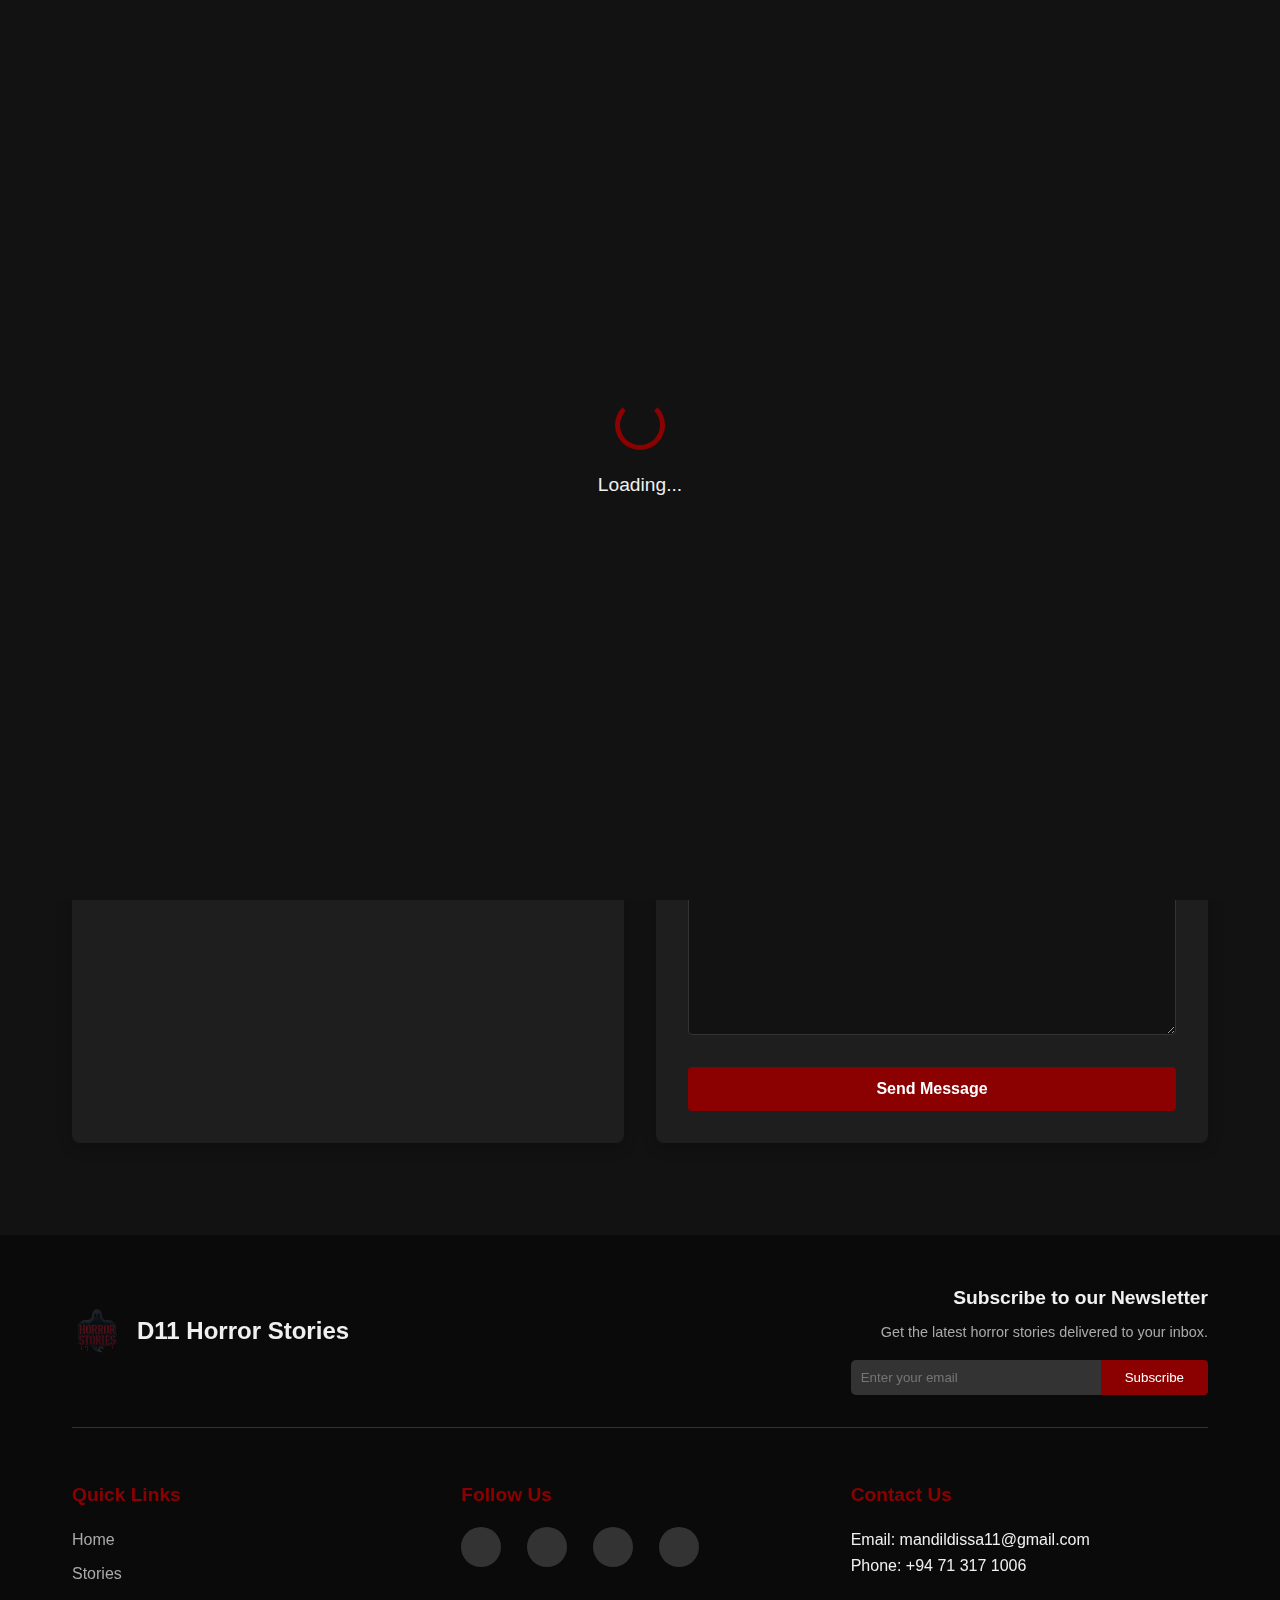
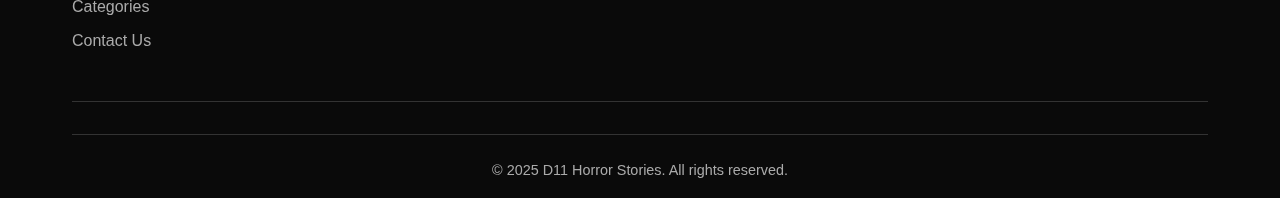
<file: contacts.html>
<!DOCTYPE html>
<html lang="si">
<head>
    <meta charset="UTF-8">
    <meta name="viewport" content="width=device-width, initial-scale=1.0">
    <title>Contact Us - Horror Stories</title>
    <link rel="stylesheet" href="https://cdnjs.cloudflare.com/ajax/libs/font-awesome/6.0.0-beta3/css/all.min.css">
    <link rel="stylesheet" href="style.css">
    <link rel="icon" type="image/png" href="favicon.png">
    <style>
        /* General Styles */
:root {
    --primary-color: #8b0000;
    --secondary-color: #5a0000;
    --text-color: #f0f0f0;
    --bg-color: #121212;
    --card-bg: #1e1e1e;
    --accent-color: #ff0000;
    --light-gray: #e0e0e0;
    --dark-gray: #333;
    --transition: all 0.3s ease;
}

* {
    margin: 0;
    padding: 0;
    box-sizing: border-box;
}

body {
    font-family: 'Segoe UI', Tahoma, Geneva, Verdana, sans-serif;
    background-color: var(--bg-color);
    color: var(--text-color);
    line-height: 1.6;
    overflow-x: hidden;
    position: relative;
}

/* Background Canvas */
#bg-canvas {
    position: fixed;
    top: 0;
    left: 0;
    width: 100%;
    height: 100%;
    z-index: -1;
    background-color: var(--bg-color);
}

/* Loader */
.loader {
    position: fixed;
    top: 0;
    left: 0;
    width: 100%;
    height: 100%;
    background-color: var(--bg-color);
    display: flex;
    flex-direction: column;
    justify-content: center;
    align-items: center;
    z-index: 9999;
}

.loader-spinner {
    width: 50px;
    height: 50px;
    border: 5px solid var(--primary-color);
    border-top-color: transparent;
    border-radius: 50%;
    animation: spin 1s linear infinite;
    margin-bottom: 20px;
}

.loader-text {
    font-size: 1.2rem;
    color: var(--text-color);
}

@keyframes spin {
    to {
        transform: rotate(360deg);
    }
}

/* Navigation */
.navbar {
    background-color: rgba(18, 18, 18, 0.9);
    padding: 1rem 0;
    position: fixed;
    width: 100%;
    top: 0;
    z-index: 1000;
    backdrop-filter: blur(10px);
    box-shadow: 0 2px 10px rgba(0, 0, 0, 0.3);
}

.navbar-container {
    display: flex;
    justify-content: space-between;
    align-items: center;
    max-width: 1200px;
    margin: 0 auto;
    padding: 0 2rem;
}

.logo {
    display: flex;
    align-items: center;
    font-size: 1.5rem;
    font-weight: bold;
    color: var(--text-color);
    text-decoration: none;
}

.logo-img {
    width: 40px;
    height: 40px;
    margin-right: 10px;
}

.nav-items {
    display: flex;
    list-style: none;
}

.nav-items li {
    margin-left: 1.5rem;
}

.nav-items a {
    color: var(--text-color);
    text-decoration: none;
    font-weight: 500;
    transition: var(--transition);
    position: relative;
}

.nav-items a:hover {
    color: var(--primary-color);
}

.nav-items a.active {
    color: var(--primary-color);
}

.nav-items a.active::after {
    content: '';
    position: absolute;
    bottom: -5px;
    left: 0;
    width: 100%;
    height: 2px;
    background-color: var(--primary-color);
}

.theme-toggle {
    background: none;
    border: none;
    color: var(--text-color);
    font-size: 1.2rem;
    cursor: pointer;
    transition: var(--transition);
}

.theme-toggle:hover {
    color: var(--primary-color);
    transform: rotate(30deg);
}

.mobile-menu-btn {
    display: none;
    background: none;
    border: none;
    color: var(--text-color);
    font-size: 1.5rem;
    cursor: pointer;
}

/* Mobile Menu */
.mobile-menu {
    position: fixed;
    top: 0;
    right: -100%;
    width: 80%;
    max-width: 300px;
    height: 100vh;
    background-color: var(--card-bg);
    z-index: 1100;
    transition: var(--transition);
    overflow-y: auto;
}

.mobile-menu.active {
    right: 0;
}

.mobile-menu-header {
    display: flex;
    justify-content: space-between;
    align-items: center;
    padding: 1.5rem;
    border-bottom: 1px solid var(--dark-gray);
}

.mobile-menu-close {
    background: none;
    border: none;
    color: var(--text-color);
    font-size: 1.5rem;
    cursor: pointer;
}

.mobile-nav-items {
    list-style: none;
    padding: 1.5rem;
}

.mobile-nav-items li {
    margin-bottom: 1rem;
}

.mobile-nav-items a {
    color: var(--text-color);
    text-decoration: none;
    font-size: 1.1rem;
    display: block;
    padding: 0.5rem 0;
    transition: var(--transition);
}

.mobile-nav-items a:hover,
.mobile-nav-items a.active {
    color: var(--primary-color);
}

.mobile-theme-toggle {
    display: flex;
    align-items: center;
    justify-content: space-between;
    padding: 1rem 1.5rem;
    border-top: 1px solid var(--dark-gray);
    cursor: pointer;
}

.mobile-theme-toggle span {
    font-size: 1.1rem;
}

.mobile-theme-toggle i {
    font-size: 1.2rem;
}

/* Main Content */
.main-content {
    margin-top: 80px;
    padding: 2rem 0;
}

/* Contact Hero */
.contact-hero {
    background: linear-gradient(rgba(0, 0, 0, 0.7), rgba(0, 0, 0, 0.7)), url('https://images.unsplash.com/photo-1518709268805-4e9042af9f23?ixlib=rb-1.2.1&auto=format&fit=crop&w=1350&q=80') no-repeat center center/cover;
    height: 300px;
    display: flex;
    align-items: center;
    justify-content: center;
    text-align: center;
    color: white;
    margin-bottom: 2rem;
}

.contact-hero-content h1 {
    font-size: 3rem;
    margin-bottom: 1rem;
    text-shadow: 2px 2px 4px rgba(0, 0, 0, 0.5);
}

.contact-hero-content p {
    font-size: 1.2rem;
    max-width: 600px;
    margin: 0 auto;
}

/* Contact Container */
.contact-container {
    max-width: 1200px;
    margin: 0 auto;
    padding: 0 2rem;
}

.contact-grid {
    display: grid;
    grid-template-columns: repeat(auto-fit, minmax(300px, 1fr));
    gap: 2rem;
}

.contact-info {
    background-color: var(--card-bg);
    padding: 2rem;
    border-radius: 8px;
    box-shadow: 0 5px 15px rgba(0, 0, 0, 0.2);
}

.contact-info h2 {
    font-size: 2rem;
    margin-bottom: 1.5rem;
    color: var(--primary-color);
}

.contact-info p {
    margin-bottom: 2rem;
}

.contact-method {
    display: flex;
    align-items: flex-start;
    margin-bottom: 1.5rem;
}

.contact-method i {
    font-size: 1.5rem;
    color: var(--primary-color);
    margin-right: 1rem;
    margin-top: 0.3rem;
}

.contact-method h3 {
    font-size: 1.2rem;
    margin-bottom: 0.5rem;
}

.contact-method p {
    margin-bottom: 0;
}

/* Contact Form */
.contact-form {
    background-color: var(--card-bg);
    padding: 2rem;
    border-radius: 8px;
    box-shadow: 0 5px 15px rgba(0, 0, 0, 0.2);
}

.contact-form h2 {
    font-size: 2rem;
    margin-bottom: 1.5rem;
    color: var(--primary-color);
}

.form-group {
    margin-bottom: 1.5rem;
}

.form-group label {
    display: block;
    margin-bottom: 0.5rem;
    font-weight: 500;
}

.form-group input,
.form-group textarea {
    width: 100%;
    padding: 0.8rem;
    border: 1px solid var(--dark-gray);
    border-radius: 4px;
    background-color: var(--bg-color);
    color: var(--text-color);
    font-family: inherit;
    transition: var(--transition);
}

.form-group input:focus,
.form-group textarea:focus {
    outline: none;
    border-color: var(--primary-color);
    box-shadow: 0 0 0 2px rgba(139, 0, 0, 0.3);
}

.form-group textarea {
    resize: vertical;
    min-height: 150px;
}

.submit-btn {
    background-color: var(--primary-color);
    color: white;
    border: none;
    padding: 0.8rem 1.5rem;
    font-size: 1rem;
    font-weight: 600;
    border-radius: 4px;
    cursor: pointer;
    transition: var(--transition);
    width: 100%;
}

.submit-btn:hover {
    background-color: var(--secondary-color);
    transform: translateY(-2px);
}

/* Footer */
footer {
    background-color: #0a0a0a;
    color: var(--text-color);
    padding: 3rem 0 1rem;
}

.new-footer-container {
    max-width: 1200px;
    margin: 0 auto;
    padding: 0 2rem;
}

.new-footer-top {
    display: flex;
    flex-wrap: wrap;
    justify-content: space-between;
    align-items: center;
    margin-bottom: 2rem;
    padding-bottom: 2rem;
    border-bottom: 1px solid var(--dark-gray);
}

.new-footer-logo {
    display: flex;
    align-items: center;
    margin-bottom: 1rem;
}

.new-footer-logo img {
    width: 50px;
    height: 50px;
    margin-right: 15px;
}

.new-footer-logo h2 {
    font-size: 1.5rem;
}

.new-footer-newsletter {
    max-width: 400px;
}

.new-footer-newsletter h3 {
    margin-bottom: 0.5rem;
    font-size: 1.2rem;
}

.new-footer-newsletter p {
    margin-bottom: 1rem;
    color: #aaa;
}

.new-subscribe-form {
    display: flex;
}

.new-subscribe-form input {
    flex: 1;
    padding: 0.8rem;
    border: 1px solid var(--dark-gray);
    border-radius: 4px 0 0 4px;
    background-color: var(--bg-color);
    color: var(--text-color);
}

.new-subscribe-form button {
    background-color: var(--primary-color);
    color: white;
    border: none;
    padding: 0 1.5rem;
    border-radius: 0 4px 4px 0;
    cursor: pointer;
    transition: var(--transition);
}

.new-subscribe-form button:hover {
    background-color: var(--secondary-color);
}

.new-footer-columns {
    display: grid;
    grid-template-columns: repeat(auto-fit, minmax(200px, 1fr));
    gap: 2rem;
    margin-bottom: 2rem;
}

.new-footer-column h3 {
    font-size: 1.2rem;
    margin-bottom: 1rem;
    color: var(--primary-color);
}

.new-footer-links {
    list-style: none;
}

.new-footer-links li {
    margin-bottom: 0.5rem;
}

.new-footer-links a {
    color: #aaa;
    text-decoration: none;
    transition: var(--transition);
}

.new-footer-links a:hover {
    color: var(--primary-color);
}

.new-social-links {
    display: flex;
    gap: 1rem;
}

.new-social-link {
    display: flex;
    align-items: center;
    justify-content: center;
    width: 40px;
    height: 40px;
    background-color: var(--dark-gray);
    color: var(--text-color);
    border-radius: 50%;
    transition: var(--transition);
}

.new-social-link:hover {
    background-color: var(--primary-color);
    transform: translateY(-3px);
}

.new-footer-bottom {
    text-align: center;
    padding-top: 1.5rem;
    border-top: 1px solid var(--dark-gray);
}

.new-copyright {
    color: #aaa;
    font-size: 0.9rem;
}

/* FAB (Floating Action Button) */
.fab {
    position: fixed;
    bottom: 2rem;
    right: 2rem;
    width: 50px;
    height: 50px;
    background-color: var(--primary-color);
    color: white;
    border: none;
    border-radius: 50%;
    display: flex;
    align-items: center;
    justify-content: center;
    font-size: 1.2rem;
    cursor: pointer;
    box-shadow: 0 4px 10px rgba(0, 0, 0, 0.3);
    transition: var(--transition);
    z-index: 100;
    opacity: 0;
    visibility: hidden;
}

.fab.active {
    opacity: 1;
    visibility: visible;
}

.fab:hover {
    background-color: var(--secondary-color);
    transform: translateY(-3px);
}

/* Responsive Styles */
@media (max-width: 768px) {
    .navbar-container {
        padding: 0 1rem;
    }

    .nav-items {
        display: none;
    }

    .mobile-menu-btn {
        display: block;
    }

    .contact-hero-content h1 {
        font-size: 2.5rem;
    }

    .contact-hero-content p {
        font-size: 1rem;
    }

    .new-footer-top {
        flex-direction: column;
        text-align: center;
    }

    .new-footer-logo {
        justify-content: center;
        margin-bottom: 1.5rem;
    }

    .new-subscribe-form {
        width: 100%;
    }
}

@media (max-width: 480px) {
    .contact-hero-content h1 {
        font-size: 2rem;
    }

    .contact-hero {
        height: 250px;
    }

    .main-content {
        margin-top: 70px;
    }
}
    </style>
</head>
<body>
    <canvas id="bg-canvas"></canvas>

    <div class="loader" id="loader">
        <div class="loader-spinner"></div>
        <div class="loader-text">Loading...</div>
    </div>

    <nav class="navbar" id="main-navbar">
        <div class="navbar-container">
            <a href="index.html" class="logo">
                <img src="favicon.png" alt="Horror Stories Logo" class="logo-img">
                Horror Stories
            </a>
            <button class="mobile-menu-btn" id="mobile-menu-btn-main">
                <i class="fas fa-bars"></i>
            </button>
            <ul class="nav-items">
                <li><a href="index.html">Home</a></li>
                <li><a href="stories.html">Stories</a></li>
                <li><a href="categories.html">Categories</a></li>
                <li><a href="latest.html">Latest</a></li>
                <li><a href="contact.html" class="active">Contact Us</a></li>
                <li>
                    <button class="theme-toggle" id="theme-toggle-main">
                        <i class="fas fa-moon"></i>
                    </button>
                </li>
            </ul>
        </div>
    </nav>

    <div class="mobile-menu" id="mobile-menu-main">
        <div class="mobile-menu-header">
            <a href="index.html" class="logo">
                <img src="favicon.png" alt="Horror Stories Logo" class="logo-img">
                Horror Stories
            </a>
            <button class="mobile-menu-close" id="mobile-menu-close-main">
                <i class="fas fa-times"></i>
            </button>
        </div>
        <ul class="mobile-nav-items">
            <li><a href="index.html">Home</a></li>
            <li><a href="stories.html">Stories</a></li>
            <li><a href="categories.html">Categories</a></li>
            <li><a href="latest.html">Latest</a></li>
            <li><a href="contact.html" class="active">Contact Us</a></li>
        </ul>
        <div class="mobile-theme-toggle" id="mobile-theme-toggle-main">
            <span>Dark Mode</span>
            <i class="fas fa-moon"></i>
        </div>
    </div>

    <div class="main-content">
        <section class="contact-hero">
            <div class="contact-hero-content">
                <h1>Contact Us</h1>
                <p>Have questions or feedback? We'd love to hear from you!</p>
            </div>
        </section>

        <div class="contact-container">
            <div class="contact-grid">
                <div class="contact-info">
                    <h2>Get In Touch</h2>
                    <p>Fill out the form or use the contact details below to reach us.</p>
                    
                    <div class="contact-method">
                        <i class="fas fa-envelope"></i>
                        <div>
                            <h3>Email</h3>
                            <p>mandildissa11@gmail.com</p>
                        </div>
                    </div>
                    
                    <div class="contact-method">
                        <i class="fas fa-phone"></i>
                        <div>
                            <h3>Phone</h3>
                            <p>+94 71 317 1006</p>
                        </div>
                    </div>
                    
                    <div class="contact-method">
                        <i class="fas fa-map-marker-alt"></i>
                        <div>
                            <h3>Location</h3>
                            <p>Colombo, Sri Lanka</p>
                        </div>
                    </div>
                </div>
                
                <div class="contact-form">
                    <h2>Send Us a Message</h2>
                    <form id="contactForm">
                        <div class="form-group">
                            <label for="name">Name</label>
                            <input type="text" id="name" name="name" required>
                        </div>
                        
                        <div class="form-group">
                            <label for="email">Email</label>
                            <input type="email" id="email" name="email" required>
                        </div>
                        
                        <div class="form-group">
                            <label for="subject">Subject</label>
                            <input type="text" id="subject" name="subject" required>
                        </div>
                        
                        <div class="form-group">
                            <label for="message">Message</label>
                            <textarea id="message" name="message" rows="5" required></textarea>
                        </div>
                        
                        <button type="submit" class="submit-btn">Send Message</button>
                    </form>
                </div>
            </div>
        </div>
    </div>

    <footer>
        <div class="new-footer-container">
            <div class="new-footer-top">
                <div class="new-footer-logo">
                    <img src="favicon.png" alt="Horror Stories Logo">
                    <h2>D11 Horror Stories</h2>
                </div>
                <div class="new-footer-newsletter">
                    <h3>Subscribe to our Newsletter</h3>
                    <p>Get the latest horror stories delivered to your inbox.</p>
                    <form class="new-subscribe-form">
                        <input type="email" placeholder="Enter your email">
                        <button type="submit">Subscribe</button>
                    </form>
                </div>
            </div>
            <div class="new-footer-columns">
                <div class="new-footer-column">
                    <h3>Quick Links</h3>
                    <ul class="new-footer-links">
                        <li><a href="index.html">Home</a></li>
                        <li><a href="stories.html">Stories</a></li>
                        <li><a href="categories.html">Categories</a></li>
                        <li><a href="contact.html">Contact Us</a></li>
                    </ul>
                </div>
                <div class="new-footer-column">
                    <h3>Follow Us</h3>
                    <div class="new-social-links">
                        <a href="https://www.facebook.com/yourpage" class="new-social-link" target="_blank"><i class="fab fa-facebook-f"></i></a>
                        <a href="https://twitter.com/yourpage" class="new-social-link" target="_blank"><i class="fab fa-twitter"></i></a>
                        <a href="https://www.instagram.com/yourpage" class="new-social-link" target="_blank"><i class="fab fa-instagram"></i></a>
                        <a href="https://www.youtube.com/yourchannelname" class="new-social-link" target="_blank"><i class="fab fa-youtube"></i></a>
                    </div>
                </div>
                <div class="new-footer-column">
                    <h3>Contact Us</h3>
                    <p>Email: mandildissa11@gmail.com</p>
                    <p>Phone: +94 71 317 1006</p>
                </div>
            </div>
            <div class="new-footer-bottom">
                <p class="new-copyright">© 2025 D11 Horror Stories. All rights reserved.</p>
            </div>
        </div>
    </footer>

    <button class="fab" id="fab">
        <i class="fas fa-arrow-up"></i>
    </button>
<script>

document.addEventListener('DOMContentLoaded', () => {
    const mobileMenuBtn = document.getElementById('mobile-menu-btn-main');
    const mobileMenuClose = document.getElementById('mobile-menu-close-main');
    const mobileMenu = document.getElementById('mobile-menu-main');

    // Mobile menu open button
    if (mobileMenuBtn) {
        mobileMenuBtn.addEventListener('click', () => {
            mobileMenu.classList.add('active');
        });
    } else {
        console.error('Mobile menu button not found!');
    }

    // Mobile menu close button
    if (mobileMenuClose) {
        mobileMenuClose.addEventListener('click', () => {
            mobileMenu.classList.remove('active');
        });
    } else {
        console.error('Mobile menu close button not found!');
    }
});

src="https://cdn.jsdelivr.net/npm/@emailjs/browser@4/dist/email.min.js">


    setTimeout(function() {
    document.getElementById('loader').style.display = 'none';
}, 1000); // 1 seconds


    // EmailJS පුස්තකාලය load වූ පසු මෙම function එක ක්‍රියාත්මක වේ
    (function() {
        // EmailJS Public Key එක මෙතැනට දමන්න
        emailjs.init({
            publicKey: "AhFQuargV4npsPVIk", // <<<--- මෙය ඔබගේ Public Key එකෙන් වෙනස් කරන්න
        });
    })();

    // Form එක submit කරන event එක listen කරන්න
    // 'contactForm' යනු ඔබේ form එකේ ID එකයි.
    document.getElementById('contactForm').addEventListener('submit', function(event) {
        event.preventDefault(); // Form එක සාමාන්‍ය විදිහට submit වීම නවත්වන්න

        // EmailJS හරහා Email එක යවන්න
        // 'YOUR_EMAILJS_SERVICE_ID' යනු ඔබගේ Service ID එකයි
        // 'YOUR_EMAILJS_TEMPLATE_ID' යනු ඔබගේ Template ID එකයි
        // this යනු submit වූ form එකයි, එහි ඇති දත්ත EmailJS වෙත යැවේ
        emailjs.sendForm('service_axlneun', 'template_o2cxfke', this)
            .then(function() {
                console.log('SUCCESS!'); // Console එකේ successful ලෙස පෙන්වයි
                alert('Your message has been sent successfully!'); // සාර්ථක වුවහොත් පරිශීලකයාට පණිවිඩයක් පෙන්වයි

                // Optional: Form එක clear කිරීමට අවශ්‍ය නම් පහත line එකේ ඇති අදහස් දැක්වීම (//) ඉවත් කරන්න
                // document.getElementById('contactForm').reset();

            }, function(error) {
                console.log('FAILED...', error); // Console එකේ error එක පෙන්වයි
                alert('Failed to send message. Please try again.'); // අසාර්ථක වුවහොත් පරිශීලකයාට පණිවිඩයක් පෙන්වයි
            });
    });

    // දැනටමත් ඔබේ ගොනුවේ ඇති අනෙකුත් script code මෙතැනින් පහළට තිබිය හැක.
    // උදා: loader script එක
    setTimeout(function() {
        document.getElementById('loader').style.display = 'none';
    }, 1000); // 1 seconds

    // ඔබේ script.js ගොනුව link කර ඇත්නම්, එහි code ක්‍රියාත්මක වීමට ඉඩ හරින්න.
    // 
</script>
</script>
    <script src="script.js"></script>
</body>
</html>
</file>
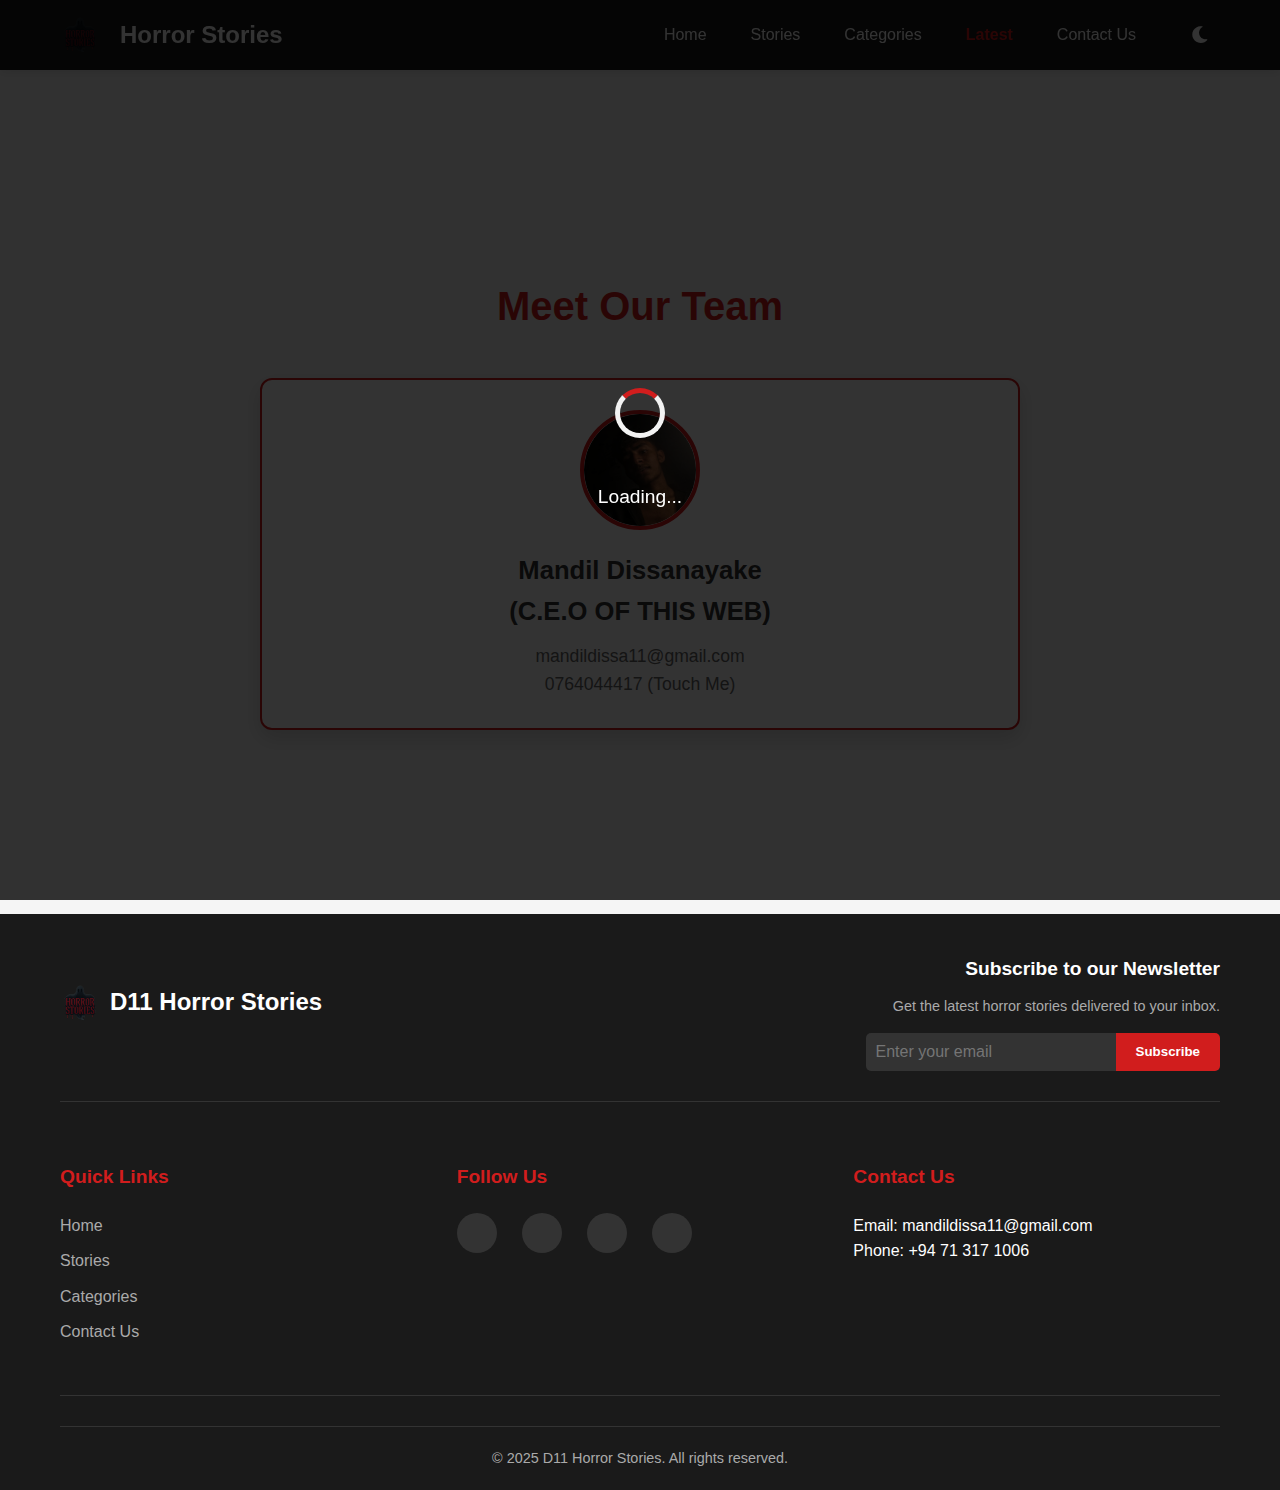
<file: lateset.html>
<!DOCTYPE html>
<html lang="si">
<head>
    <meta charset="UTF-8">
    <meta name="viewport" content="width=device-width, initial-scale=1.0">
    <title>Team - Horror Stories</title> <link rel="stylesheet" href="https://cdnjs.cloudflare.com/ajax/libs/font-awesome/6.0.0-beta3/css/all.min.css">
    <link rel="stylesheet" href="style.css">
    <link rel="icon" type="image/png" href="favicon.png">
    <style>
        /* Add / Update Styles for Dark Mode based on categories.html */
        :root {
            --primary-color-light: #d11d1d;
            --secondary-color-light: #b31818;
            --text-color-light: #333;
            --bg-color-light: #f5f5f5;
            --card-bg-light: white;
            --accent-color-light: #d11d1d;
            --dark-gray-light: #333;

            --primary-color-dark: #ff4d4d;
            --secondary-color-dark: #e63939;
            --text-color-dark: #f5f5f5;
            --bg-color-dark: #121212;
            --card-bg-dark: #2d2d2d;
            --dark-gray-dark: #333;
        }

        body {
            font-family: 'Segoe UI', Tahoma, Geneva, Verdana, sans-serif;
            margin: 0;
            padding: 0;
            background-color: var(--bg-color-light); /* Use variable */
            color: var(--text-color-light); /* Use variable */
            transition: all 0.3s ease;
        }

        body.dark-mode {
            background-color: var(--bg-color-dark); /* Use variable */
            color: var(--text-color-dark); /* Use variable */
        }

        /* Loader Styles */
        .loader {
            position: fixed;
            top: 0;
            left: 0;
            width: 100%;
            height: 100%;
            background-color: rgba(0, 0, 0, 0.8);
            display: flex;
            flex-direction: column;
            justify-content: center;
            align-items: center;
            z-index: 9999;
            transition: opacity 0.5s ease;
        }

        .loader-spinner {
            border: 5px solid #f3f3f3;
            border-top: 5px solid var(--primary-color-light); /* Use variable */
            border-radius: 50%;
            width: 50px;
            height: 50px;
            animation: spin 1s linear infinite;
        }

        body.dark-mode .loader-spinner {
             border-top-color: var(--primary-color-dark); /* Use variable */
        }

        .loader-text {
            color: white;
            margin-top: 20px;
            font-size: 1.2rem;
        }

        @keyframes spin {
            0% { transform: rotate(0deg); }
            100% { transform: rotate(360deg); }
        }

        /* Navbar Styles */
        .navbar {
            background-color: #1a1a1a; /* Common */
            color: white; /* Common */
            padding: 15px 0;
            position: sticky;
            top: 0;
            z-index: 1000;
            box-shadow: 0 2px 10px rgba(0, 0, 0, 0.1);
            transition: background-color 0.3s ease, box-shadow 0.3s ease;
        }

        body.dark-mode .navbar {
             box-shadow: 0 2px 10px rgba(0, 0, 0, 0.3);
        }

        .navbar-container {
            display: flex;
            justify-content: space-between;
            align-items: center;
            max-width: 1200px;
            margin: 0 auto;
            padding: 0 20px;
        }

        .logo {
            display: flex;
            align-items: center;
            color: white; /* Common */
            text-decoration: none;
            font-size: 1.5rem;
            font-weight: bold;
        }

        .logo-img {
            width: 40px;
            height: 40px;
            margin-right: 10px;
        }

        .nav-items {
            display: flex;
            list-style: none;
            margin: 0;
            padding: 0;
        }

        .nav-items li {
            margin-left: 20px;
        }

        .nav-items a {
            color: white; /* Common */
            text-decoration: none;
            font-size: 1rem;
            transition: color 0.3s ease;
        }

        .nav-items a:hover {
            color: var(--primary-color-light); /* Use variable */
        }
        body.dark-mode .nav-items a:hover {
            color: var(--primary-color-dark); /* Use variable */
        }

        .nav-items a.active {
            color: var(--primary-color-light); /* Use variable */
            font-weight: bold;
        }
        body.dark-mode .nav-items a.active {
            color: var(--primary-color-dark); /* Use variable */
        }

        .theme-toggle {
            background: none;
            border: none;
            color: white; /* Common */
            font-size: 1.2rem;
            cursor: pointer;
            transition: color 0.3s ease, transform 0.3s ease;
        }

        .theme-toggle:hover {
            color: var(--primary-color-light); /* Use variable */
            transform: rotate(30deg); /* Common */
        }
        body.dark-mode .theme-toggle:hover {
            color: var(--primary-color-dark); /* Use variable */
        }

        .mobile-menu-btn {
            display: none; /* Handled by media query */
            background: none;
            border: none;
            color: white; /* Common */
            font-size: 1.5rem;
            cursor: pointer;
        }

        /* Mobile Menu Styles */
        .mobile-menu {
            position: fixed;
            top: 0;
            left: 0; /* Start from left */
            width: 100%; /* Full width on mobile */
            max-width: 300px; /* Max width for slide-out effect */
            height: 100%;
            background-color: #1a1a1a; /* Common */
            z-index: 1001;
            transform: translateX(-100%); /* Hidden by default */
            transition: transform 0.3s ease;
            overflow-y: auto;
        }

        body.dark-mode .mobile-menu {
            /* Dark Mode Mobile Menu adjustments if needed */
        }

        .mobile-menu.active {
            transform: translateX(0); /* Show menu when active */
        }

        .mobile-menu-header {
            display: flex;
            justify-content: space-between;
            align-items: center;
            padding: 20px;
            border-bottom: 1px solid #333; /* Common border */
        }

        .mobile-menu-close {
            background: none;
            border: none;
            color: white; /* Common */
            font-size: 1.5rem;
            cursor: pointer;
        }

        .mobile-nav-items {
            list-style: none;
            padding: 0;
            margin: 0;
        }

        .mobile-nav-items li {
            border-bottom: 1px solid #333; /* Common border */
        }

        .mobile-nav-items a {
            display: block;
            padding: 15px 20px;
            color: white; /* Common */
            text-decoration: none;
            font-size: 1.1rem;
            transition: background-color 0.3s ease;
        }

        .mobile-nav-items a:hover {
            background-color: #333; /* Common hover effect */
        }

        .mobile-nav-items a.active {
            color: var(--primary-color-light); /* Use variable */
            font-weight: bold;
        }
        body.dark-mode .mobile-nav-items a.active {
            color: var(--primary-color-dark); /* Use variable */
        }

        .mobile-theme-toggle {
            display: flex;
            justify-content: space-between;
            align-items: center;
            padding: 15px 20px;
            color: white; /* Common */
            cursor: pointer;
            border-top: 1px solid #333; /* Common border */
        }

        .mobile-theme-toggle i {
            font-size: 1.2rem;
        }

        /* Main Content Styles */
        .main-content {
            padding-top: 80px;
            min-height: calc(100vh - 160px); /* Adjust based on footer height */
        }

        /* Removed Latest Stories Hero and Grid styles */

        /* --- Team Members Section Styles (Improved) --- */
        .team-section {
            background-color: var(--bg-color-light); /* Light Mode Background */
            padding: 60px 0;
            text-align: center;
            transition: background-color 0.3s ease;
            position: relative; /* For potential background elements */
        }
        body.dark-mode .team-section {
            background-color: var(--bg-color-dark); /* Dark Mode Background */
        }

        /* Optional: Add a subtle background pattern or overlay */
        .team-section::before {
            content: '';
            position: absolute;
            top: 0;
            left: 0;
            width: 100%;
            height: 100%;
            /* Example pattern - replace with your image or pattern */
            /* background-image: url('path/to/your/pattern.png'); */
            /* background-size: cover; */
            /* opacity: 0.1; */
            z-index: 1; /* Place below content */
            pointer-events: none; /* Allow clicks on content */
        }


        .team-section h2 {
            font-size: 2.5rem;
            margin-bottom: 40px;
            color: var(--primary-color-light); /* Light Mode Heading */
            transition: color 0.3s ease;
            position: relative; /* Above background */
            z-index: 2;
        }
         body.dark-mode .team-section h2 {
            color: var(--primary-color-dark); /* Dark Mode Heading */
        }


        .team-members-list {
            display: flex;
            flex-direction: column; /* Stack members vertically */
            align-items: center; /* Center members */
            gap: 40px; /* Space between members */
            max-width: 800px; /* Limit width */
            margin: 0 auto; /* Center the list */
            padding: 0 20px;
            position: relative; /* Above background */
            z-index: 2;
        }

        .team-member {
            background-color: var(--card-bg-light); /* Light Mode Card */
            padding: 30px;
            border-radius: 12px; /* Slightly more rounded corners */
            box-shadow: 0 8px 20px rgba(0, 0, 0, 0.15); /* Enhanced Light Mode Shadow */
            text-align: center; /* Center content within the card */
            width: 100%; /* Take full width of the list container */
            transition: background-color 0.3s ease, box-shadow 0.3s ease, transform 0.3s ease; /* Added transform */
            border: 2px solid var(--primary-color-light); /* More prominent Light Mode Border */
            display: flex; /* Use flexbox for internal layout */
            flex-direction: column; /* Stack photo, name, email */
            align-items: center; /* Center items vertically within card */
        }
        body.dark-mode .team-member {
             background-color: var(--card-bg-dark); /* Dark Mode Card */
             box-shadow: 0 8px 20px rgba(0, 0, 0, 0.4); /* Enhanced Dark Mode Shadow */
             border-color: var(--primary-color-dark); /* More prominent Dark Mode Border */
        }
         /* Optional Hover Effect */
        .team-member:hover {
             transform: translateY(-8px); /* More pronounced lift effect */
             box-shadow: 0 15px 30px rgba(0, 0, 0, 0.25); /* Light Mode Hover Shadow */
        }
        body.dark-mode .team-member:hover {
             box-shadow: 0 15px 30px rgba(0, 0, 0, 0.5); /* Dark Mode Hover Shadow */
        }


        .member-photo {
            width: 120px;
            height: 120px;
            border-radius: 50%; /* Circular photo */
            object-fit: cover; /* Crop photo */
            margin-bottom: 20px;
            border: 4px solid var(--primary-color-light); /* Thicker Light Mode Border */
            transition: border-color 0.3s ease, transform 0.3s ease; /* Added transform */
        }
        body.dark-mode .member-photo {
            border-color: var(--primary-color-dark); /* Thicker Dark Mode Border */
        }
        /* Optional Photo Hover Effect */
        .team-member:hover .member-photo {
             transform: scale(1.1); /* Slightly enlarge photo on card hover */
        }


        .member-name {
            font-size: 1.6rem; /* Slightly larger name */
            margin-bottom: 10px;
            color: var(--text-color-light); /* Light Mode Name */
            transition: color 0.3s ease;
            font-weight: 600; /* Make name bolder */
        }
        body.dark-mode .member-name {
             color: var(--text-color-dark); /* Dark Mode Name */
        }


        .member-email {
            font-size: 1.1rem; /* Slightly larger email text */
            color: #666; /* Light Mode Email - keep subtle */
            text-decoration: none; /* Remove underline from email links */
            transition: color 0.3s ease;
        }
         body.dark-mode .member-email {
             color: #aaa; /* Dark Mode Email - keep subtle */
         }
         .member-email:hover {
             text-decoration: underline; /* Add underline on hover */
             color: var(--primary-color-light); /* Light Mode Hover */
         }
         body.dark-mode .member-email:hover {
            color: var(--primary-color-dark); /* Dark Mode Hover */
         }


        /* Footer Styles (Existing) */
        footer {
            background-color: #1a1a1a; /* Common */
            color: white; /* Common */
            padding: 40px 0 20px;
        }

        body.dark-mode footer {
             /* Dark Mode Footer adjustments if needed */
        }


        .new-footer-container {
            max-width: 1200px;
            margin: 0 auto;
            padding: 0 20px;
        }

        .new-footer-top {
            display: flex;
            justify-content: space-between;
            align-items: center;
            flex-wrap: wrap;
            margin-bottom: 40px;
        }

        .new-footer-logo {
            display: flex;
            align-items: center;
            margin-bottom: 20px;
        }

        .new-footer-logo img {
            width: 40px;
            height: 40px;
            margin-right: 10px;
        }

        .new-footer-logo h2 {
            margin: 0;
            font-size: 1.5rem;
        }

        .new-footer-newsletter h3 {
            margin-top: 0;
            margin-bottom: 10px;
        }

        .new-footer-newsletter p {
            margin-bottom: 15px;
            color: #aaa; /* Common */
        }
        body.dark-mode .new-footer-newsletter p {
             /* Dark Mode Paragraph adjustments if needed */
        }


        .new-subscribe-form {
            display: flex;
        }

        .new-subscribe-form input {
            padding: 10px;
            border: 1px solid #333; /* Common border */
            border-radius: 5px 0 0 5px;
            width: 250px;
            font-size: 1rem;
            background-color: white; /* Light Mode Input */
            color: #333; /* Light Mode Input Text */
            transition: background-color 0.3s ease, color 0.3s ease, border-color 0.3s ease;
        }
        body.dark-mode .new-subscribe-form input {
            background-color: #121212; /* Dark Mode Input */
            color: #f5f5f5; /* Dark Mode Input Text */
            border-color: #555; /* Dark Mode Border */
        }

        .new-subscribe-form button {
            padding: 10px 20px;
            background-color: #d11d1d; /* Light Mode Button */
            color: white; /* Common */
            border: none;
            border-radius: 0 5px 5px 0;
            cursor: pointer;
            font-weight: bold;
            transition: background-color 0.3s ease;
        }

        .new-subscribe-form button:hover {
            background-color: #b31818; /* Light Mode Hover */
        }
        body.dark-mode .new-subscribe-form button {
            background-color: #ff4d4d; /* Dark Mode Button */
        }
        body.dark-mode .new-subscribe-form button:hover {
             background-color: #e63939; /* Dark Mode Hover */
        }


        .new-footer-columns {
            display: grid;
            grid-template-columns: repeat(auto-fit, minmax(250px, 1fr));
            gap: 30px;
            margin-bottom: 30px;
        }

        .new-footer-column h3 {
            margin-top: 0;
            margin-bottom: 20px;
            font-size: 1.2rem;
            color: #d11d1d; /* Light Mode Heading */
            transition: color 0.3s ease;
        }
        body.dark-mode .new-footer-column h3 {
            color: var(--primary-color-dark); /* Dark Mode Heading */
        }


        .new-footer-links {
            list-style: none;
            padding: 0;
            margin: 0;
        }

        .new-footer-links li {
            margin-bottom: 10px;
        }

        .new-footer-links a {
            color: #aaa; /* Common */
            text-decoration: none;
            transition: color 0.3s ease;
        }

        .new-footer-links a:hover {
            color: white; /* Common hover */
        }

        .new-social-links {
            display: flex;
            gap: 15px;
        }

        .new-social-link {
            display: flex;
            align-items: center;
            justify-content: center;
            width: 40px;
            height: 40px;
            background-color: #333; /* Common background */
            color: white; /* Common color */
            border-radius: 50%;
            transition: background-color 0.3s ease;
        }

        .new-social-link:hover {
            background-color: #d11d1d; /* Light Mode Hover */
        }
        body.dark-mode .new-social-link:hover {
            background-color: var(--primary-color-dark); /* Dark Mode Hover */
        }


        .new-footer-bottom {
            border-top: 1px solid #333; /* Common border */
            padding-top: 20px;
            text-align: center;
        }

        .new-copyright {
            margin: 0;
            color: #aaa; /* Common */
            font-size: 0.9rem;
        }

        /* FAB (Floating Action Button) */
        .fab {
            position: fixed;
            bottom: 30px;
            right: 30px;
            width: 50px;
            height: 50px;
            background-color: #d11d1d; /* Light Mode Button */
            color: white; /* Common */
            border: none;
            border-radius: 50%;
            font-size: 1.2rem;
            cursor: pointer;
            box-shadow: 0 4px 8px rgba(0, 0, 0, 0.2);
            transition: all 0.3s ease;
            display: none; /* Handled by JS */
            z-index: 99;
        }

        .fab:hover {
            background-color: #b31818; /* Light Mode Hover */
            transform: translateY(-5px); /* Common effect */
        }

        body.dark-mode .fab {
            background-color: var(--primary-color-dark); /* Dark Mode Button */
        }

        body.dark-mode .fab:hover {
            background-color: var(--secondary-color-dark); /* Dark Mode Hover */
        }


        /* Responsive Styles */
        @media (max-width: 992px) {
            .latest-hero-content h1 { /* Kept this class for consistency if needed, though hero is removed */
                font-size: 2.5rem;
            }

            .new-footer-top {
                flex-direction: column;
                text-align: center;
            }

            .new-footer-newsletter {
                margin-top: 30px;
                text-align: center;
            }

            .new-subscribe-form {
                justify-content: center;
            }
        }

        @media (max-width: 768px) {
            .nav-items {
                display: none;
            }

            .mobile-menu-btn {
                display: block;
            }

            .latest-hero-content h1 { /* Kept this class for consistency */
                font-size: 2rem;
            }

            .latest-hero-content p { /* Kept this class for consistency */
                font-size: 1rem;
            }

            /* Removed latest-stories-grid responsive style */
        }

        @media (max-width: 576px) {
            .latest-hero { /* Kept this class for consistency */
                padding: 80px 0;
            }

            .new-subscribe-form input {
                width: 200px;
            }
             /* Adjust Team Member width on small screens */
            .team-member {
                padding: 20px;
            }
            .member-photo {
                 width: 100px;
                 height: 100px;
                 margin-bottom: 15px;
                 border-width: 3px; /* Slightly thinner border on small screens */
            }
            .member-name {
                 font-size: 1.3rem;
                 margin-bottom: 8px;
            }
            .member-email {
                 font-size: 0.9rem;
            }
             .team-members-list {
                 gap: 30px;
            }
        }
    </style>
</head>
<body>
    <canvas id="bg-canvas"></canvas>

    <div class="loader" id="loader">
        <div class="loader-spinner"></div>
        <div class="loader-text">Loading...</div>
    </div>

    <nav class="navbar" id="main-navbar">
        <div class="navbar-container">
            <a href="index.html" class="logo">
                <img src="favicon.png" alt="Horror Stories Logo" class="logo-img">
                Horror Stories
            </a>
            <button class="mobile-menu-btn" id="mobile-menu-btn-main">
                <i class="fas fa-bars"></i>
            </button>
            <ul class="nav-items">
                <li><a href="index.html">Home</a></li>
                <li><a href="stories.html">Stories</a></li>
                <li><a href="categories.html">Categories</a></li>
                <li><a href="latest.html" class="active">Latest</a></li>
                <li><a href="contact.html">Contact Us</a></li>
                <li>
                    <button class="theme-toggle" id="theme-toggle-main">
                        <i class="fas fa-moon"></i> </button>
                </li>
            </ul>
        </div>
    </nav>

    <div class="mobile-menu" id="mobile-menu-main">
        <div class="mobile-menu-header">
            <a href="index.html" class="logo">
                <img src="favicon.png" alt="Horror Stories Logo" class="logo-img">
                Horror Stories
            </a>
            <button class="mobile-menu-close" id="mobile-menu-close-main">
                <i class="fas fa-times"></i>
            </button>
        </div>
        <ul class="mobile-nav-items">
            <li><a href="index.html">Home</a></li>
            <li><a href="stories.html">Stories</a></li>
            <li><a href="categories.html">Categories</a></li>
            <li><a href="latest.html" class="active">Latest</a></li>
            <li><a href="contact.html">Contact Us</a></li>
        </ul>
        <div class="mobile-theme-toggle" id="mobile-theme-toggle-main">
            <span>Dark Mode</span>
            <i class="fas fa-moon"></i> </div>
    </div>

    <div class="main-content">
        <section class="team-section">
            <div class="container">
                <h2>Meet Our Team</h2>
                <div class="team-members-list">
                    <div class="team-member">
                        <img src="mandil.png" alt="Team Member Photo 1" class="member-photo">
                        <h3 class="member-name">Mandil Dissanayake <br> (C.E.O OF THIS WEB)</h3>
                        <p><a href="mailto:mandildissa11@gmail.com" class="member-email">mandildissa11@gmail.com</a></p>
                        <p><a href="https://wa.me/764044417?text=urlencodedtext" class="member-email">0764044417 (Touch Me)</a></p>
                    </div>
                    </div>
            </div>
        </section>
        </div>

    <footer>
        <div class="new-footer-container">
            <div class="new-footer-top">
                <div class="new-footer-logo">
                    <img src="favicon.png" alt="Horror Stories Logo">
                    <h2>D11 Horror Stories</h2>
                </div>
                <div class="new-footer-newsletter">
                    <h3>Subscribe to our Newsletter</h3>
                    <p>Get the latest horror stories delivered to your inbox.</p>
                    <form class="new-subscribe-form">
                        <input type="email" placeholder="Enter your email">
                        <button type="submit">Subscribe</button>
                    </form>
                </div>
            </div>
            <div class="new-footer-columns">
                <div class="new-footer-column">
                    <h3>Quick Links</h3>
                    <ul class="new-footer-links">
                        <li><a href="index.html">Home</a></li>
                        <li><a href="stories.html">Stories</a></li>
                        <li><a href="categories.html">Categories</a></li>
                        <li><a href="contact.html">Contact Us</a></li>
                    </ul>
                </div>
                <div class="new-footer-column">
                    <h3>Follow Us</h3>
                    <div class="new-social-links">
                        <a href="https://www.facebook.com/yourpage" class="new-social-link" target="_blank"><i class="fab fa-facebook-f"></i></a>
                        <a href="https://twitter.com/yourpage" class="new-social-link" target="_blank"><i class="fab fa-twitter"></i></a>
                        <a href="https://www.instagram.com/yourpage" class="new-social-link" target="_blank"><i class="fab fa-instagram"></i></a>
                        <a href="https://www.youtube.com/yourchannelname" class="new-social-link" target="_blank"><i class="fab fa-youtube"></i></a>
                    </div>
                </div>
                <div class="new-footer-column">
                    <h3>Contact Us</h3>
                    <p>Email: mandildissa11@gmail.com</p>
                    <p>Phone: +94 71 317 1006</p>
                </div>
            </div>
            <div class="new-footer-bottom">
                <p class="new-copyright">© 2025 D11 Horror Stories. All rights reserved.</p>
            </div>
        </div>
    </footer>

    <button class="fab" id="fab">
        <i class="fas fa-arrow-up"></i>
    </button>

    <script>
        document.addEventListener('DOMContentLoaded', () => {
            // --- Mobile Menu Toggle ---
            const mobileMenuBtn = document.getElementById('mobile-menu-btn-main');
            const mobileMenuClose = document.getElementById('mobile-menu-close-main');
            const mobileMenu = document.getElementById('mobile-menu-main');

            if (mobileMenuBtn) {
                mobileMenuBtn.addEventListener('click', () => {
                    mobileMenu.classList.add('active');
                });
            } else {
                console.error('Mobile menu button not found!');
            }

            if (mobileMenuClose) {
                mobileMenuClose.addEventListener('click', () => {
                    mobileMenu.classList.remove('active');
                });
            } else {
                console.error('Mobile menu close button not found!');
            }

            // --- Dark Mode Toggle ---
            const themeToggleBtnMain = document.getElementById('theme-toggle-main');
            const themeToggleBtnMobile = document.getElementById('mobile-theme-toggle-main');
            const body = document.body;
            const darkModeClass = 'dark-mode';
            const themeStorageKey = 'themePreference'; // Key for local storage

            // Function to apply the saved theme
            function applyTheme(theme) {
                if (theme === 'dark') {
                    body.classList.add(darkModeClass);
                    // Update icons
                    if (themeToggleBtnMain) themeToggleBtnMain.querySelector('i').classList.replace('fa-moon', 'fa-sun');
                     if (themeToggleBtnMobile) { // Update text and icon for mobile toggle
                        const mobileThemeToggleSpan = themeToggleBtnMobile.querySelector('span');
                        mobileThemeToggleSpan.textContent = 'Light Mode';
                        themeToggleBtnMobile.querySelector('i').classList.replace('fa-moon', 'fa-sun');
                    }
                } else {
                    body.classList.remove(darkModeClass);
                     // Update icons
                    if (themeToggleBtnMain) themeToggleBtnMain.querySelector('i').classList.replace('fa-sun', 'fa-moon');
                    if (themeToggleBtnMobile) { // Update text and icon for mobile toggle
                        const mobileThemeToggleSpan = themeToggleBtnMobile.querySelector('span');
                        mobileThemeToggleSpan.textContent = 'Dark Mode';
                        themeToggleBtnMobile.querySelector('i').classList.replace('fa-sun', 'fa-moon');
                    }
                }
            }

            // Load theme preference from local storage on page load
            const savedTheme = localStorage.getItem(themeStorageKey);
            if (savedTheme) {
                applyTheme(savedTheme);
            } else {
                 // Default to light mode if no preference is saved
                 applyTheme('light');
            }


            // Add event listener for the main theme toggle button
            if (themeToggleBtnMain) {
                themeToggleBtnMain.addEventListener('click', () => {
                    if (body.classList.contains(darkModeClass)) {
                        applyTheme('light'); // Switch to light mode
                        localStorage.setItem(themeStorageKey, 'light');
                    } else {
                        applyTheme('dark'); // Switch to dark mode
                        localStorage.setItem(themeStorageKey, 'dark');
                    }
                });
            } else {
                console.error('Main theme toggle button not found!');
            }

            // Add event listener for the mobile theme toggle button
            if (themeToggleBtnMobile) {
                 mobileThemeToggleBtn.addEventListener('click', () => {
                    if (body.classList.contains(darkModeClass)) {
                        applyTheme('light'); // Switch to light mode
                        localStorage.setItem(themeStorageKey, 'light');
                    } else {
                        applyTheme('dark'); // Switch to dark mode
                        localStorage.setItem(themeStorageKey, 'dark');
                    }
                });
            } else {
                console.error('Mobile theme toggle container not found!');
            }


        }); // End DOMContentLoaded

        // --- Loader Script ---
        // Note: The loader script runs independently of DOMContentLoaded
        setTimeout(function() {
            const loader = document.getElementById('loader');
             if(loader) {
                loader.style.display = 'none';
            } else {
                console.error('Loader element not found!');
            }
        }, 1000); // 1 seconds


        // --- Scroll-to-top FAB visibility ---
        window.addEventListener('scroll', function() {
            const fab = document.getElementById('fab');
            if (fab) { // Check if FAB exists
                 if (window.scrollY > 200) { // Show FAB after scrolling down 200px
                    fab.classList.add('active');
                } else {
                    fab.classList.remove('active');
                }
            }
        });

        // Add click event to FAB to scroll to top
        const fabButton = document.getElementById('fab');
        if (fabButton) { // Check if FAB exists
            fabButton.addEventListener('click', function() {
                window.scrollTo({
                    top: 0,
                    behavior: 'smooth'
                });
            });
        }

    </script>

    <script src="script.js"></script>

</body>
</html>
</file>
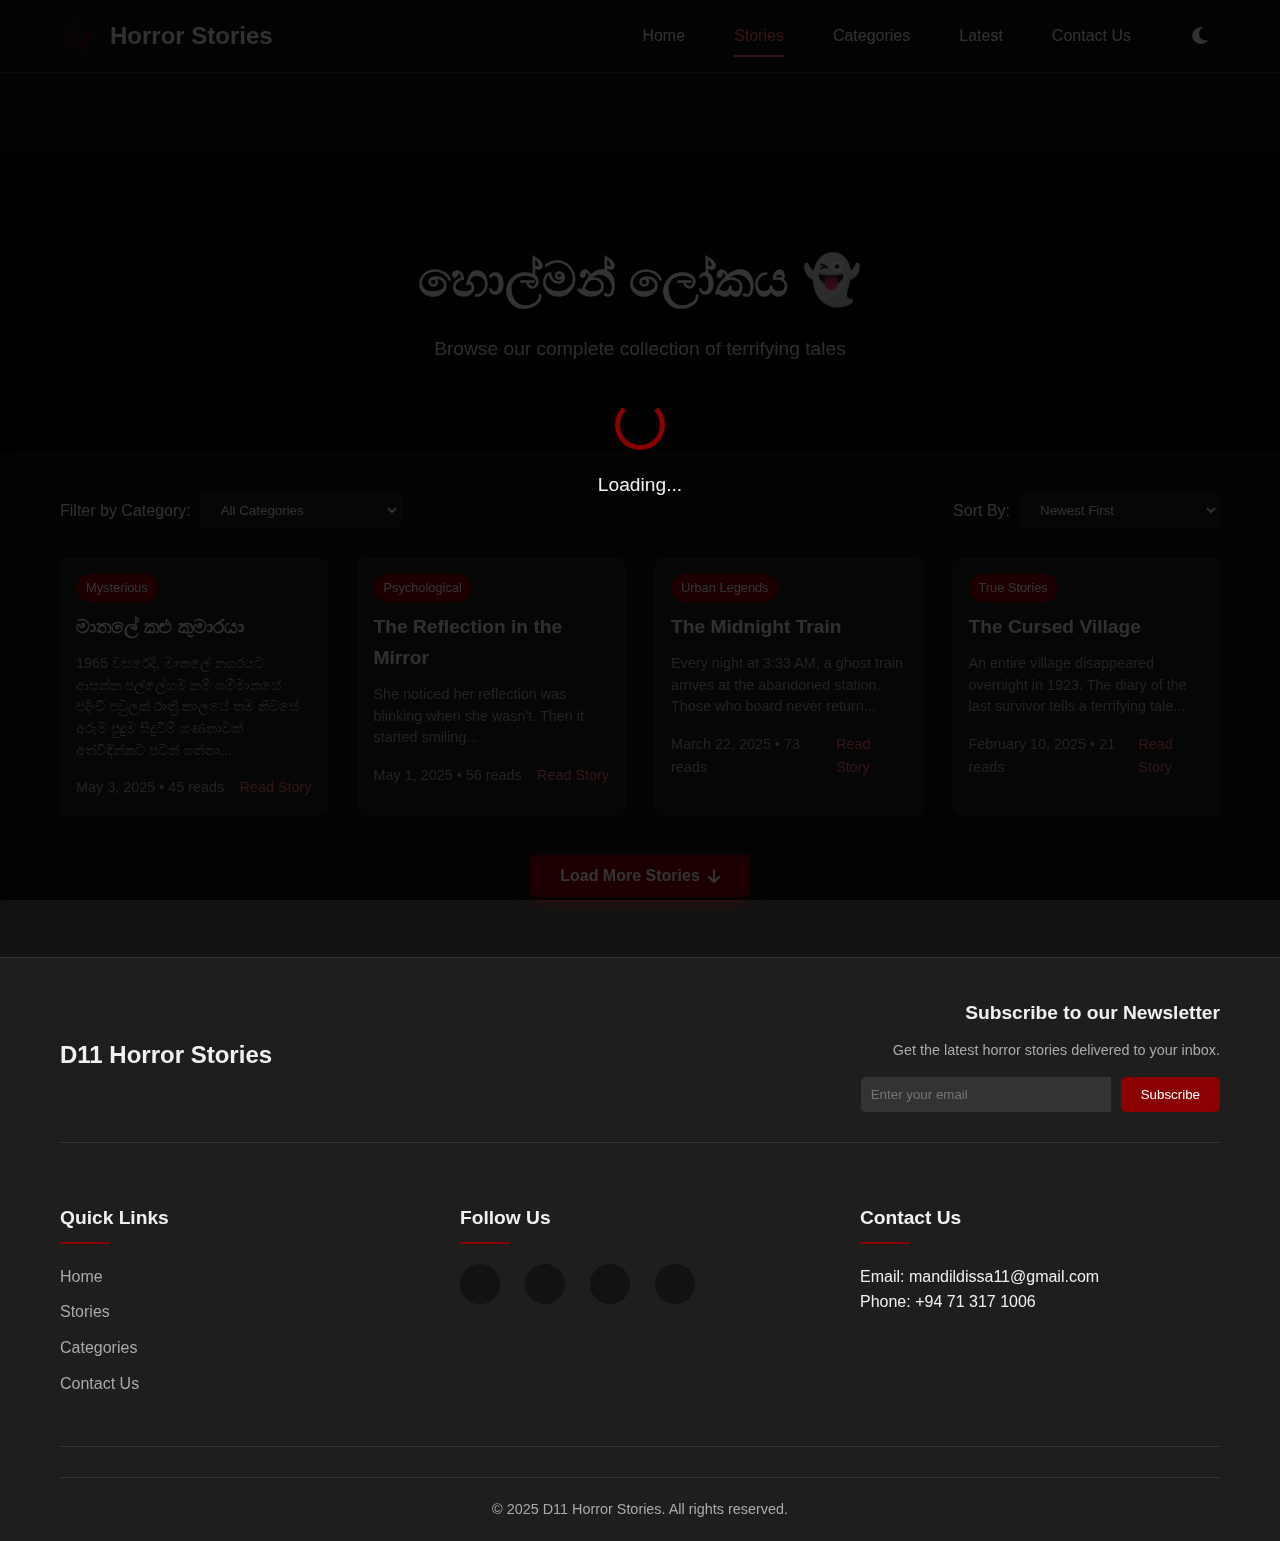
<file: stories.html>
<!DOCTYPE html>
<html lang="si">
<head>
    <meta charset="UTF-8">
    <meta name="viewport" content="width=device-width, initial-scale=1.0">
    <title>All Stories - Horror Stories</title>
    <link rel="stylesheet" href="https://cdnjs.cloudflare.com/ajax/libs/font-awesome/6.0.0-beta3/css/all.min.css">
    <link rel="stylesheet" href="style.css"> <link rel="icon" type="image/png" href="favicon.png"> <style>
        /* General Styles */
:root {
    --primary-color: #8b0000;
    --secondary-color: #5c0000;
    --text-color: #f0f0f0;
    --bg-color: #121212;
    --card-bg: #1e1e1e;
    --border-color: #333;
    --accent-color: #ff6b6b;
    --light-text: #aaa;
}

.light-theme {
    --primary-color: #c62828;
    --secondary-color: #8e0000;
    --text-color: #333;
    --bg-color: #f5f5f5;
    --card-bg: #ffffff;
    --border-color: #ddd;
    --accent-color: #d32f2f;
    --light-text: #666;
}

* {
    margin: 0;
    padding: 0;
    box-sizing: border-box;
    font-family: 'Segoe UI', Tahoma, Geneva, Verdana, sans-serif;
}

body {
    background-color: var(--bg-color);
    color: var(--text-color);
    min-height: 100vh;
    position: relative;
    overflow-x: hidden;
}

.mobile-menu {
    position: fixed;
    top: 0;
    right: -100%; /* Hidden by default */
    width: 300px;
    height: 100%;
    background-color: var(--bg-color);
    transition: right 0.3s ease;
}

.mobile-menu.active {
    right: 0; /* Show menu when active */
}

/* Loader Styles */
.loader {
    position: fixed;
    top: 0;
    left: 0;
    width: 100%;
    height: 100%;
    background-color: rgba(0, 0, 0, 0.8);
    display: flex;
    flex-direction: column;
    justify-content: center;
    align-items: center;
    z-index: 9999;
    transition: opacity 0.5s ease;
}

.loader-spinner {
    width: 50px;
    height: 50px;
    border: 5px solid var(--primary-color);
    border-top-color: transparent;
    border-radius: 50%;
    animation: spin 1s linear infinite;
    margin-bottom: 20px;
}

.loader-text {
    font-size: 1.2rem;
    color: var(--text-color);
}

@keyframes spin {
    to {
        transform: rotate(360deg);
    }
}

/* Navbar Styles */
.navbar {
    background-color: var(--bg-color);
    box-shadow: 0 2px 10px rgba(0, 0, 0, 0.1);
    position: sticky;
    top: 0;
    z-index: 1000;
    padding: 1rem 0;
    border-bottom: 1px solid var(--border-color);
}

.navbar-container {
    max-width: 1200px;
    margin: 0 auto;
    padding: 0 20px;
    display: flex;
    justify-content: space-between;
    align-items: center;
}

.logo {
    display: flex;
    align-items: center;
    text-decoration: none;
    color: var(--text-color);
    font-size: 1.5rem;
    font-weight: bold;
}

/* Removed .logo-img styles */

.nav-items {
    display: flex;
    list-style: none;
    align-items: center;
}

.nav-items li {
    margin-left: 25px;
}

.nav-items a {
    text-decoration: none;
    color: var(--text-color);
    font-weight: 500;
    transition: color 0.3s ease;
    position: relative;
}

.nav-items a:hover {
    color: var(--accent-color);
}

.nav-items a.active {
    color: var(--accent-color);
}

.nav-items a.active::after {
    content: '';
    position: absolute;
    bottom: -5px;
    left: 0;
    width: 100%;
    height: 2px;
    background-color: var(--accent-color);
}

.theme-toggle {
    background: none;
    border: none;
    color: var(--text-color);
    font-size: 1.2rem;
    cursor: pointer;
    transition: transform 0.3s ease;
}

.theme-toggle:hover {
    transform: rotate(30deg);
}

.mobile-menu-btn {
    display: none;
    background: none;
    border: none;
    color: var(--text-color);
    font-size: 1.5rem;
    cursor: pointer;
}

/* Mobile Menu Styles */
.mobile-menu {
    position: fixed;
    top: 0;
    right: -100%;
    width: 300px;
    height: 100%;
    background-color: var(--bg-color);
    box-shadow: -5px 0 15px rgba(0, 0, 0, 0.2);
    z-index: 1001;
    transition: right 0.3s ease;
    overflow-y: auto;
}

.mobile-menu.active {
    right: 0;
}

.mobile-menu-header {
    padding: 20px;
    display: flex;
    justify-content: space-between;
    align-items: center;
    border-bottom: 1px solid var(--border-color);
}

.mobile-menu-close {
    background: none;
    border: none;
    color: var(--text-color);
    font-size: 1.5rem;
    cursor: pointer;
}

.mobile-nav-items {
    list-style: none;
    padding: 20px;
}

.mobile-nav-items li {
    margin-bottom: 15px;
}

.mobile-nav-items a {
    text-decoration: none;
    color: var(--text-color);
    font-size: 1.1rem;
    transition: color 0.3s ease;
}

.mobile-nav-items a:hover {
    color: var(--accent-color);
}

.mobile-nav-items a.active {
    color: var(--accent-color);
}

.mobile-theme-toggle {
    padding: 20px;
    display: flex;
    justify-content: space-between;
    align-items: center;
    border-top: 1px solid var(--border-color);
    cursor: pointer;
}

/* Main Content Styles */
.main-content {
    padding-top: 80px;
    min-height: calc(100vh - 160px);
}

.container {
    max-width: 1200px;
    margin: 0 auto;
    padding: 0 20px;
}

/* Stories Hero Section */
.stories-hero {
    /* Removed background image */
    background: linear-gradient(rgba(0, 0, 0, 0.7), rgba(0, 0, 0, 0.7));
    height: 300px;
    display: flex;
    align-items: center;
    justify-content: center;
    text-align: center;
    margin-bottom: 40px;
    position: relative;
}

.stories-hero-content h1 {
    font-size: 3rem;
    margin-bottom: 15px;
    color: #fff;
    text-shadow: 2px 2px 4px rgba(0, 0, 0, 0.5);
}

.stories-hero-content p {
    font-size: 1.2rem;
    color: #ddd;
}

/* Filter Section */
.filter-section {
    display: flex;
    justify-content: space-between;
    margin-bottom: 30px;
    flex-wrap: wrap;
    gap: 20px;
}

.filter-group {
    display: flex;
    align-items: center;
    gap: 10px;
}

.filter-group label {
    font-weight: 500;
}

.filter-group select {
    padding: 8px 15px;
    border-radius: 5px;
    border: 1px solid var(--border-color);
    background-color: var(--card-bg);
    color: var(--text-color);
    cursor: pointer;
    min-width: 200px;
}

/* Stories Grid */
.all-stories-grid {
    display: grid;
    /* Adjusted minmax for smaller card size */
    grid-template-columns: repeat(auto-fill, minmax(250px, 1fr));
    gap: 30px;
    margin-bottom: 40px;
}

.story-card {
    background-color: var(--card-bg);
    border-radius: 8px;
    overflow: hidden;
    box-shadow: 0 4px 8px rgba(0, 0, 0, 0.1);
    transition: transform 0.3s ease, box-shadow 0.3s ease;
    border: 1px solid var(--border-color);
    cursor: pointer; /* Keep cursor pointer as the card is clickable */
}

.story-card:hover {
    transform: translateY(-5px);
    box-shadow: 0 8px 16px rgba(0, 0, 0, 0.2);
}

/* Removed .story-card-img styles */

.story-card-content {
    padding: 15px; /* Reduced padding */
}

.story-card-category {
    display: inline-block;
    padding: 4px 10px;
    background-color: var(--primary-color);
    color: white;
    border-radius: 20px;
    font-size: 0.8rem;
    margin-bottom: 10px;
}

.story-card-title {
    font-size: 1.2rem; /* Slightly smaller title */
    margin-bottom: 10px;
    color: var(--text-color);
}

.story-card-excerpt {
    color: var(--light-text);
    margin-bottom: 15px;
    line-height: 1.5;
    font-size: 0.9rem; /* Slightly smaller excerpt text */
}

.story-card-meta {
    display: flex;
    justify-content: space-between;
    color: var(--light-text);
    font-size: 0.9rem;
}

.story-card-read {
    color: var(--accent-color);
    text-decoration: none;
    font-weight: 500;
    transition: color 0.3s ease;
}

.story-card-read:hover {
    color: var(--primary-color);
}

/* Story Page Styles */
.story-page {
    display: none; /* Initially hidden */
    position: fixed;
    top: 0;
    left: 0;
    width: 100%;
    height: 100%;
    background-color: var(--bg-color);
    z-index: 1000;
    overflow-y: auto;
    opacity: 0;
    transition: opacity 0.3s ease;
    /* Adjusted padding-top to account for the fixed header */
    padding-top: 400px; /* Default padding-top for larger screens */
}

.story-page.active {
    opacity: 1;
}

.story-header {
    position: fixed; /* Changed to fixed */
    top: 0;
    left: 0;
    width: 100%;
    height: 400px; /* Keep height for larger screens */
    overflow: hidden;
    z-index: 1001; /* Ensure header is above the story content */
    background-color: var(--bg-color); /* Add background color for fixed header */
}

.story-header-overlay {
    position: absolute;
    top: 0;
    left: 0;
    width: 100%;
    height: 100%;
    /* Removed background-image styles */
    background-color: var(--secondary-color); /* Optional: Add a background color instead of image */
    filter: brightness(0.6);
}

.story-header-content {
    position: relative;
    z-index: 1;
    padding: 40px;
    color: white;
    height: 100%;
    display: flex;
    flex-direction: column;
    justify-content: flex-end;
}

.back-btn {
    display: inline-flex;
    align-items: center;
    gap: 8px;
    color: white;
    text-decoration: none;
    margin-bottom: 20px;
    font-size: 1.1rem;
    transition: color 0.3s ease;
    /* Adjusted position and z-index for visibility */
    position: absolute;
    top: 20px;
    left: 20px;
    z-index: 1002; /* Ensure button is above overlay */
}

.back-btn:hover {
    color: var(--accent-color);
}

.story-header-content h1 {
    font-size: 2.5rem;
    margin-bottom: 20px;
}

.story-meta-header {
    display: flex;
    justify-content: space-between;
    align-items: center;
    margin-bottom: 20px;
}

.story-author {
    display: flex;
    align-items: center;
    gap: 15px;
}

/* Removed .story-author-img styles */

.story-author-name {
    font-weight: bold;
    margin-bottom: 5px;
}

.story-date {
    font-size: 0.9rem;
    opacity: 0.8;
}

.story-category {
    padding: 6px 12px;
    background-color: var(--primary-color);
    border-radius: 20px;
    font-size: 0.9rem;
}

.story-body {
    padding: 40px;
    max-width: 800px;
    margin: 0 auto;
    line-height: 1.8;
}

.story-body p {
    margin-bottom: 20px;
}

/* Removed .story-body img styles */

/* Load More Button */
.load-more-container {
    text-align: center;
    margin: 40px 0;
}

.load-more-btn {
    padding: 12px 30px;
    background-color: var(--primary-color);
    color: white;
    border: none;
    border-radius: 5px;
    font-size: 1rem;
    cursor: pointer;
    transition: background-color 0.3s ease;
    display: inline-flex;
    align-items: center;
    gap: 8px;
}

.load-more-btn:hover {
    background-color: var(--secondary-color);
}

/* Footer Styles */
footer {
    background-color: var(--card-bg);
    color: var(--text-color);
    padding: 40px 0 20px;
    border-top: 1px solid var(--border-color);
}

.new-footer-container {
    max-width: 1200px;
    margin: 0 auto;
    padding: 0 20px;
}

.new-footer-top {
    display: flex;
    justify-content: space-between;
    align-items: center;
    margin-bottom: 40px;
    flex-wrap: wrap;
    gap: 30px;
}

.new-footer-logo {
    display: flex;
    align-items: center;
    gap: 15px;
}

.mobile-menu {
    position: fixed;
    top: 0;
    right: -100%; /* Hidden by default */
    width: 300px;
    height: 100%;
    background-color: var(--bg-color);
    transition: right 0.3s ease;
}

.mobile-menu.active {
    right: 0; /* Show menu when active */
}

/* Removed .new-footer-logo img styles */

.new-footer-logo h2 {
    font-size: 1.5rem;
}

.new-footer-newsletter h3 {
    margin-bottom: 10px;
    font-size: 1.2rem;
}

.new-footer-newsletter p {
    margin-bottom: 15px;
    color: var(--light-text);
}

.new-subscribe-form {
    display: flex;
    gap: 10px;
}

.new-subscribe-form input {
    padding: 10px 15px;
    border-radius: 5px;
    border: 1px solid var(--border-color);
    background-color: var(--bg-color);
    color: var(--text-color);
    flex: 1;
    min-width: 200px;
}

.new-subscribe-form button {
    padding: 10px 20px;
    background-color: var(--primary-color);
    color: white;
    border: none;
    border-radius: 5px;
    cursor: pointer;
    transition: background-color 0.3s ease;
}

.new-subscribe-form button:hover {
    background-color: var(--secondary-color);
}

.new-footer-columns {
    display: grid;
    grid-template-columns: repeat(auto-fit, minmax(200px, 1fr));
    gap: 40px;
    margin-bottom: 30px;
}

.new-footer-column h3 {
    font-size: 1.2rem;
    margin-bottom: 20px;
    position: relative;
    padding-bottom: 10px;
}

.new-footer-column h3::after {
    content: '';
    position: absolute;
    bottom: 0;
    left: 0;
    width: 50px;
    height: 2px;
    background-color: var(--primary-color);
}

.new-footer-links {
    list-style: none;
}

.new-footer-links li {
    margin-bottom: 10px;
}

.new-footer-links a {
    text-decoration: none;
    color: var(--light-text);
    transition: color 0.3s ease;
}

.new-footer-links a:hover {
    color: var(--accent-color);
}

.new-social-links {
    display: flex;
    gap: 15px;
}

.new-social-link {
    display: flex;
    align-items: center;
    justify-content: center;
    width: 40px;
    height: 40px;
    background-color: var(--bg-color);
    border-radius: 50%;
    color: var(--text-color);
    transition: all 0.3s ease;
}

.new-social-link:hover {
    background-color: var(--primary-color);
    transform: translateY(-3px);
}

.new-footer-bottom {
    text-align: center;
    padding-top: 20px;
    border-top: 1px solid var(--border-color);
}

.new-copyright {
    color: var(--light-text);
    font-size: 0.9rem;
}

/* FAB Button */
.fab {
    position: fixed;
    bottom: 30px;
    right: 30px;
    width: 50px;
    height: 50px;
    border-radius: 50%;
    background-color: var(--primary-color);
    color: white;
    border: none;
    font-size: 1.2rem;
    cursor: pointer;
    box-shadow: 0 4px 8px rgba(0, 0, 0, 0.2);
    display: flex;
    align-items: center;
    justify-content: center;
    transition: all 0.3s ease;
    z-index: 999;
    opacity: 0;
    visibility: hidden;
}

.fab.visible {
    opacity: 1;
    visibility: visible;
}

.fab:hover {
    background-color: var(--secondary-color);
    transform: translateY(-3px);
}

/* Responsive Styles */
@media (max-width: 768px) {
    .nav-items {
        display: none;
    }

    .mobile-menu-btn {
        display: block;
    }

    .stories-hero-content h1 {
        font-size: 2rem;
    }

    .stories-hero-content p {
        font-size: 1rem;
    }

    .filter-section {
        flex-direction: column;
    }

    .filter-group {
        width: 100%;
    }

    .filter-group select {
        width: 100%;
    }

    .story-header {
        height: 220px; /* Adjusted header height for smaller screens */
    }

     .story-page {
        /* Adjusted padding-top to match reduced header height */
        padding-top: 220px;
     }


    .story-header-content {
        padding: 15px; /* Adjusted padding */
        justify-content: flex-start; /* Align content to top */
        padding-top: 50px; /* Add padding at the top to make space for back button */
    }

     .back-btn {
        top: 15px; /* Position back button from the top of the fixed header */
        left: 15px;
        font-size: 1rem; /* Slightly smaller font size */
     }


    .story-header-content h1 {
        font-size: 1.6rem; /* Adjusted title font size */
        margin-bottom: 10px; /* Adjusted margin */
    }

    .story-meta-header {
        flex-direction: column; /* Stack meta items on small screens */
        align-items: flex-start;
        margin-bottom: 10px; /* Adjusted margin */
    }

    .story-author {
        margin-bottom: 10px; /* Add space below author */
    }


    .story-body {
        padding: 20px;
    }

    .new-footer-top {
        flex-direction: column;
        text-align: center;
    }

    .new-subscribe-form {
        flex-direction: column;
    }

    .new-footer-column {
        text-align: center;
    }

    .new-footer-column h3::after {
        left: 50%;
        transform: translateX(-50%);
    }

    .new-social-links {
        justify-content: center;
    }
}

@media (max-width: 480px) {
    .all-stories-grid {
        grid-template-columns: 1fr;
    }

    .stories-hero {
        height: 180px;
    }

    .story-header {
        height: 200px; /* Further reduced header height for very small screens */
    }

     .story-page {
        /* Adjusted padding-top */
        padding-top: 200px;
     }

    .story-header-content {
        padding: 10px; /* Further reduced padding */
        padding-top: 45px; /* Adjust padding-top */
    }

     .back-btn {
        top: 10px; /* Adjust position */
        left: 10px;
        font-size: 0.9rem; /* Further reduced font size */
     }

    .story-header-content h1 {
        font-size: 1.4rem; /* Further adjusted title font size */
    }

    .story-body {
        padding: 15px; /* Further reduced padding */
    }
}
    </style>
</head>
<body>
    <canvas id="bg-canvas"></canvas>

    <div class="loader" id="loader">
        <div class="loader-spinner"></div>
        <div class="loader-text">Loading...</div>
    </div>

    <nav class="navbar" id="main-navbar">
        <div class="navbar-container">
            <a href="#" class="logo">
                <img src="favicon.png" alt="Horror Stories Logo" class="logo-img">
                Horror Stories
            </a>
            <button class="mobile-menu-btn" id="mobile-menu-btn-main">
                <i class="fas fa-bars"></i>
            </button>
            <ul class="nav-items">
                <li><a href="index.html">Home</a></li>
                <li><a href="stories.html" class="active">Stories</a></li>
                <li><a href="categories.html">Categories</a></li>
                <li><a href="latest.html">Latest</a></li>
                <li><a href="contacts.html">Contact Us</a></li>
                <li>
                    <button class="theme-toggle" id="theme-toggle-main">
                        <i class="fas fa-moon"></i>
                    </button>
                </li>
            </ul>
        </div>
    </nav>

    <div class="mobile-menu" id="mobile-menu-main">
        <div class="mobile-menu-header">
            <a href="#" class="logo">
                <img src="favicon.png" alt="Horror Stories Logo" class="logo-img">
                Horror Stories
            </a>
            <button class="mobile-menu-close" id="mobile-menu-close-main">
                <i class="fas fa-times"></i>
            </button>
        </div>
        <ul class="mobile-nav-items">
            <li><a href="index.html">Home</a></li>
            <li><a href="stories.html" class="active">Stories</a></li>
            <li><a href="categories.html">Categories</a></li>
            <li><a href="latest.html">Latest</a></li>
            <li><a href="contacts.html">Contact Us</a></li>
        </ul>
        <div class="mobile-theme-toggle" id="mobile-theme-toggle-main">
            <span>Dark Mode</span>
            <i class="fas fa-moon"></i>
        </div>
    </div>

    <div class="main-content">
        <section class="stories-hero">
            <div class="stories-hero-content">
                <h1>හොල්මන් ලෝකය 👻 </h1>
                <p>Browse our complete collection of terrifying tales</p>
            </div>
        </section>

        <div class="container">
            <div class="filter-section">
                <div class="filter-group">
                    <label for="category-filter">Filter by Category:</label>
                    <select id="category-filter">
                        <option value="all">All Categories</option>
                        <option value="ghosts">Ghost Stories</option>
                        <option value="demons">Demon Stories</option>
                        <option value="urban-legends">Urban Legends</option>
                        <option value="true-stories">True Stories</option>
                        <option value="psychological">Psychological Horror</option>
                        <option value="supernatural">Supernatural</option>
                    </select>
                </div>

                <div class="filter-group">
                    <label for="sort-by">Sort By:</label>
                    <select id="sort-by">
                        <option value="newest">Newest First</option>
                        <option value="oldest">Oldest First</option>
                        <option value="popular">Most Popular</option>
                    </select>
                </div>
            </div>

            <div class="all-stories-grid">
                </div>

            <div class="load-more-container">
                <button class="load-more-btn" id="load-more-btn">
                    Load More Stories
                    <i class="fas fa-arrow-down"></i>
                </button>
            </div>
        </div>
    </div>

    <div class="story-page" id="story-page">
        <div class="story-header">
            <div class="story-header-overlay" id="story-header-image"></div>
            <div class="story-header-content">
                <a href="#" class="back-btn" id="back-btn">
                    <svg width="24" height="24" viewBox="0 0 24 24" fill="none" stroke="currentColor" stroke-width="2" stroke-linecap="round" stroke-linejoin="round">
                        <line x1="19" y1="12" x2="5" y2="12"></line>
                        <polyline points="12 19 5 12 12 5"></polyline>
                    </svg>
                    Back
                </a>
                <h1 id="story-page-title">Story Title</h1>
                <div class="story-meta-header">
                    <div class="story-author">
                        <div>
                            <div class="story-author-name" id="story-page-author">Author</div>
                            <div class="story-date" id="story-page-date">Date</div>
                        </div>
                    </div>
                    <div class="story-category" id="story-page-category">Category</div>
                </div>
            </div>
        </div>

        <div class="story-body" id="story-page-body">
            </div>
    </div>

    <footer>
        <div class="new-footer-container">
            <div class="new-footer-top">
                <div class="new-footer-logo">
                    <h2>D11 Horror Stories</h2>
                </div>
                <div class="new-footer-newsletter">
                    <h3>Subscribe to our Newsletter</h3>
                    <p>Get the latest horror stories delivered to your inbox.</p>
                    <form class="new-subscribe-form">
                        <input type="email" placeholder="Enter your email">
                        <button type="submit">Subscribe</button>
                    </form>
                </div>
            </div>
            <div class="new-footer-columns">
                <div class="new-footer-column">
                    <h3>Quick Links</h3>
                    <ul class="new-footer-links">
                        <li><a href="index.html">Home</a></li>
                        <li><a href="stories.html">Stories</a></li>
                        <li><a href="categories.html">Categories</a></li>
                        <li><a href="contact.html">Contact Us</a></li>
                    </ul>
                </div>
                <div class="new-footer-column">
                    <h3>Follow Us</h3>
                    <div class="new-social-links">
                        <a href="https://www.facebook.com/yourpage" class="new-social-link" target="_blank"><i class="fab fa-facebook-f"></i></a>
                        <a href="https://twitter.com/yourpage" class="new-social-link" target="_blank"><i class="fab fa-twitter"></i></a>
                        <a href="https://www.instagram.com/yourpage" class="new-social-link" target="_blank"><i class="fab fa-instagram"></i></a>
                        <a href="https://www.youtube.com/yourchannelname" class="new-social-link" target="_blank"><i class="fab fa-youtube"></i></a>
                    </div>
                </div>
                <div class="new-footer-column">
                    <h3>Contact Us</h3>
                    <p>Email: mandildissa11@gmail.com</p>
                    <p>Phone: +94 71 317 1006</p>
                </div>
            </div>
            <div class="new-footer-bottom">
                <p class="new-copyright">© 2025 D11 Horror Stories. All rights reserved.</p>
            </div>
        </div>
    </footer>

    <button class="fab" id="fab">
        <i class="fas fa-arrow-up"></i>
    </button>

<script>
    // Sample stories data (Images removed from data)


    // DOM elements
    const loader = document.getElementById('loader');
    const themeToggle = document.getElementById('theme-toggle-main');
    const mobileThemeToggle = document.getElementById('mobile-theme-toggle-main');
    const mobileMenuBtn = document.getElementById('mobile-menu-btn-main');
    const mobileMenuClose = document.getElementById('mobile-menu-close-main');
    const mobileMenu = document.getElementById('mobile-menu-main');
    const storiesGrid = document.querySelector('.all-stories-grid');
    const categoryFilter = document.getElementById('category-filter');
    const sortBy = document.getElementById('sort-by');
    const loadMoreBtn = document.getElementById('load-more-btn');
    const storyPage = document.getElementById('story-page');
    const backBtn = document.getElementById('back-btn');
    const fab = document.getElementById('fab');
    const mainContent = document.querySelector('.main-content'); // Get the main content wrapper

    // Elements within the story page
    const storyPageTitle = document.getElementById('story-page-title');
    const storyPageAuthor = document.getElementById('story-page-author');
    const storyPageDate = document.getElementById('story-page-date');
    const storyPageCategory = document.getElementById('story-page-category');
    const storyPageBody = document.getElementById('story-page-body');
    const storyHeaderImage = document.getElementById('story-header-image'); // Use this for background color/overlay


    // Variables
    let visibleStories = 4;
    let currentTheme = 'dark';
    let lastScrollPosition = 0; // Variable to store scroll position

    // Initialize the page
    function init() {
        console.log("Initializing page..."); // Debugging log
        // Hide loader after 1.5 seconds
        setTimeout(() => {
            loader.style.opacity = '0';
            setTimeout(() => {
                loader.style.display = 'none';
            }, 500);
        }, 1500);

        // Load stories
        displayStories();

        // Event listeners
        themeToggle.addEventListener('click', toggleTheme);
        mobileThemeToggle.addEventListener('click', toggleTheme);
        mobileMenuBtn.addEventListener('click', () => mobileMenu.classList.add('active'));
        mobileMenuClose.addEventListener('click', () => mobileMenu.classList.remove('active'));
        categoryFilter.addEventListener('change', displayStories);
        sortBy.addEventListener('change', displayStories);
        loadMoreBtn.addEventListener('click', loadMoreStories);

        // --- Back Button Event Listener ---
        if (backBtn) {
            backBtn.addEventListener('click', (e) => {
                console.log("Back button clicked!"); // Debugging log
                e.preventDefault(); // Prevent default link behavior
                hideStoryPage();    // Call the function to hide the story page
            });
        } else {
            console.error("Back button element not found!"); // Debugging log
        }
        // --- End Back Button Event Listener ---

        window.addEventListener('scroll', toggleFabVisibility);

        // Add event listeners to story cards after they are displayed
        // This is handled inside displayStories and createStoryCard functions

        // Check for saved theme preference
        const savedTheme = localStorage.getItem('theme');
        if (savedTheme) {
            currentTheme = savedTheme;
            document.body.classList.toggle('light-theme', currentTheme === 'light');
            updateThemeIcons();
        }
        console.log("Initialization complete."); // Debugging log
    }

    // Display stories based on filters
    function displayStories() {
        console.log("Displaying stories..."); // Debugging log
        storiesGrid.innerHTML = '';
        visibleStories = 4;

        const category = categoryFilter.value;
        const sortMethod = sortBy.value;

        let filteredStories = [...stories];

        // Filter by category
        if (category !== 'all') {
            filteredStories = filteredStories.filter(story => story.category === category);
        }

        // Sort stories
        switch (sortMethod) {
            case 'newest':
                filteredStories.sort((a, b) => new Date(b.date) - new Date(a.date));
                break;
            case 'oldest':
                filteredStories.sort((a, b) => new Date(a.date) - new Date(b.date));
                break;
            case 'popular':
                filteredStories.sort((a, b) => b.reads - a.reads);
                break;
        }

        // Display initial set of stories
        const storiesToShow = filteredStories.slice(0, visibleStories);
        storiesToShow.forEach(story => {
            createStoryCard(story);
        });

        // Show/hide load more button
        loadMoreBtn.style.display = filteredStories.length > visibleStories ? 'inline-flex' : 'none';
        console.log("Stories displayed."); // Debugging log
    }

    // Create story card element - Modified to be clickable and open the story page section
    function createStoryCard(story) {
        const storyCard = document.createElement('div');
        storyCard.className = 'story-card';
        storyCard.setAttribute('data-story-id', story.id); // Add data-story-id

        storyCard.innerHTML = `
            <div class="story-card-content">
                <span class="story-card-category">${formatCategory(story.category)}</span>
                <h3 class="story-card-title">${story.title}</h3>
                <p class="story-card-excerpt">${story.excerpt}</p>
                <div class="story-card-meta">
                    <span>${formatDate(story.date)} • ${story.reads.toLocaleString()} reads</span>
                    <a href="#" class="story-card-read" data-id="${story.id}">Read Story</a>
                </div>
            </div>
        `;
        storiesGrid.appendChild(storyCard);

        // Add click event listener to the story card
        storyCard.addEventListener('click', () => {
            const storyId = storyCard.getAttribute('data-story-id');
            openStoryPage(parseInt(storyId)); // Call openStoryPage with the story ID
        });

        // Prevent the default link behavior for "Read Story" link inside the card
        // so the click on the card itself handles the opening
        const readStoryLink = storyCard.querySelector('.story-card-read');
        if (readStoryLink) {
            readStoryLink.addEventListener('click', (e) => {
                e.preventDefault();
                const storyId = e.target.getAttribute('data-id');
                openStoryPage(parseInt(storyId)); // Call openStoryPage
            });
        }
    }

    // Load more stories
    function loadMoreStories() {
        console.log("Loading more stories..."); // Debugging log
        const category = categoryFilter.value;
        const sortMethod = sortBy.value;

        let filteredStories = [...stories];

        // Filter by category
        if (category !== 'all') {
            filteredStories = filteredStories.filter(story => story.category === category);
        }

        // Sort stories
        switch (sortMethod) {
            case 'newest':
                filteredStories.sort((a, b) => new Date(b.date) - new Date(a.date));
                break;
            case 'oldest':
                filteredStories.sort((a, b) => new Date(a.date) - new Date(b.date));
                break;
            case 'popular':
                filteredStories.sort((a, b) => b.reads - a.reads);
                break;
        }

        // Increase visible stories count
        visibleStories += 4;

        // Display additional stories
        const storiesToShow = filteredStories.slice(0, visibleStories);
        storiesGrid.innerHTML = '';
        storiesToShow.forEach(story => {
            createStoryCard(story);
        });

        // Show/hide load more button
        loadMoreBtn.style.display = filteredStories.length > visibleStories ? 'inline-flex' : 'none';
        console.log("More stories loaded."); // Debugging log
    }

    document.addEventListener('DOMContentLoaded', () => {
    const mobileMenuBtn = document.getElementById('mobile-menu-btn-main');
    const mobileMenuClose = document.getElementById('mobile-menu-close-main');
    const mobileMenu = document.getElementById('mobile-menu-main');

    // Mobile menu open button
    if (mobileMenuBtn) {
        mobileMenuBtn.addEventListener('click', () => {
            mobileMenu.classList.add('active');
        });
    } else {
        console.error('Mobile menu button not found!');
    }

    // Mobile menu close button
    if (mobileMenuClose) {
        mobileMenuClose.addEventListener('click', () => {
            mobileMenu.classList.remove('active');
        });
    } else {
        console.error('Mobile menu close button not found!');
    }
});

    // Open story page (display the story in the story-page section)
    function openStoryPage(storyId) {
        console.log("Opening story page for ID:", storyId); // Debugging log
        const story = stories.find(s => s.id === storyId);
        if (!story) {
            console.error("Story not found for ID:", storyId); // Debugging log
            return;
        }

        // Save current scroll position before opening story page
        lastScrollPosition = window.scrollY;
        console.log("Saved scroll position:", lastScrollPosition); // Debugging log


        // Update story page content
        storyPageTitle.textContent = story.title;
        storyPageAuthor.textContent = story.author;
        // Removed setting author image
        storyPageDate.textContent = formatDate(story.date);
        storyPageCategory.textContent = formatCategory(story.category);
        storyPageBody.innerHTML = story.content;
        // Removed setting header background image
        storyHeaderImage.style.backgroundColor = 'rgba(0, 0, 0, 0.7)'; // Set a background color for the overlay

        // Hide main content and show story page
        mainContent.style.display = 'none'; // Hide main content
        storyPage.style.display = 'block'; // Show story page

        setTimeout(() => {
            storyPage.classList.add('active');
            document.body.style.overflow = 'hidden'; // Prevent scrolling of the main page
        }, 10);

        // Scroll to top of story page
        storyPage.scrollTo(0, 0); // Scroll the story page div, not the window
        console.log("Story page opened."); // Debugging log
    }

    // Close story page
    function hideStoryPage() {
        console.log("Attempting to hide story page..."); // Debugging log
        // Hide story page
        storyPage.classList.remove('active');
        storyPage.style.display = 'none'; // Ensure it's hidden

        // Show main content
        mainContent.style.display = 'block'; // Show main content

        // Restore body scrolling
        document.body.style.overflow = '';

        // Restore scroll position
        window.scrollTo(0, lastScrollPosition);
        console.log("Story page hidden, main content shown, scroll position restored."); // Debugging log
    }


    // Toggle theme between dark and light
    function toggleTheme() {
        console.log("Toggling theme."); // Debugging log
        currentTheme = currentTheme === 'dark' ? 'light' : 'dark';
        document.body.classList.toggle('light-theme');
        localStorage.setItem('theme', currentTheme);
        updateThemeIcons();
        console.log("Theme toggled to:", currentTheme); // Debugging log
    }

    // Update theme toggle icons
    function updateThemeIcons() {
        const icon = currentTheme === 'dark' ? 'fa-moon' : 'fa-sun';
        if (themeToggle) {
            themeToggle.innerHTML = `<i class="fas ${icon}"></i>`;
        }
        if (mobileThemeToggle) {
             mobileThemeToggle.innerHTML = `
                <span>${currentTheme === 'dark' ? 'Dark' : 'Light'} Mode</span>
                <i class="fas ${icon}"></i>
            `;
        }
    }

    // Toggle FAB visibility based on scroll position
    function toggleFabVisibility() {
        // Check scroll position of the body, not the storyPage
        if (window.scrollY > 300) {
            fab.classList.add('visible');
        } else {
            fab.classList.remove('visible');
        }
    }

    // Scroll to top when FAB is clicked
    if (fab) {
        fab.addEventListener('click', () => {
            window.scrollTo({
                top: 0,
                behavior: 'smooth'
            });
        });
    }


    // Format category for display
    function formatCategory(category) {
        return category.split('-').map(word =>
            word.charAt(0).toUpperCase() + word.slice(1)
        ).join(' ');
    }

    // Format date for display
    function formatDate(dateString) {
        const options = { year: 'numeric', month: 'long', day: 'numeric' };
        return new Date(dateString).toLocaleDateString('en-US', options);
    }

    // Initialize the page when DOM is loaded
    document.addEventListener('DOMContentLoaded', init);
</script>

<script src="sscript.js"></script>

</body>
</html>
</file>
<file: style.css>
:root {
    --bg-primary: #f8f8f8;
    --bg-secondary: #ffffff;
    --text-primary: #333333;
    --text-secondary: #666666;
    --accent-color: #8b0000;
    --accent-hover: #6d0000;
    --card-shadow: 0 8px 20px rgba(0, 0, 0, 0.1);
    --navbar-bg: #ffffff;
    --header-bg: linear-gradient(135deg, #8b0000, #330000);
    --transition: all 0.3s ease;
    --border-radius: 12px;
}

[data-theme="dark"] {
    --bg-primary: #121212;
    --bg-secondary: #1e1e1e;
    --text-primary: #f0f0f0;
    --text-secondary: #bbbbbb;
    --accent-color: #ff3333;
    --accent-hover: #cc0000;
    --card-shadow: 0 8px 20px rgba(255, 0, 0, 0.1);
    --navbar-bg: #1a1a1a;
    --header-bg: linear-gradient(135deg, #330000, #000000);
}

* {
    margin: 0;
    padding: 0;
    box-sizing: border-box;
    font-family: 'Segoe UI', Tahoma, Geneva, Verdana, sans-serif;
    transition: var(--transition);
}

body {
    background-color: var(--bg-primary);
    color: var(--text-primary);
    min-height: 100vh;
    position: relative;
    line-height: 1.6;
}

/* Three.js Background */
#bg-canvas {
    position: fixed;
    top: 0;
    left: 0;
    width: 100%;
    height: 100%;
    z-index: -1;
    opacity: 0.05;
}

/* Navigation */
.navbar {
    background-color: var(--navbar-bg);
    padding: 1rem 0;
    position: fixed;
    width: 100%;
    top: 0;
    z-index: 1000;
    box-shadow: 0 2px 15px rgba(0, 0, 0, 0.1);
    backdrop-filter: blur(10px);
    -webkit-backdrop-filter: blur(10px);
}

.navbar-container {
    display: flex;
    justify-content: space-between;
    align-items: center;
    max-width: 1400px;
    margin: 0 auto;
    padding: 0 2rem;
}

.social-links {
    display: flex;
    gap: 15px;
    margin-top: 15px;
}

.social-link {
    display: flex;
    align-items: center;
    justify-content: center;
    width: 35px;
    height: 35px;
    border-radius: 50%;
    background-color: var(--primary-color);
    color: white;
    transition: background-color 0.3s;
}

.social-link:hover {
    background-color: var(--primary-dark);
}

.logo {
    font-size: 1.8rem;
    font-weight: bold;
    color: var(--accent-color);
    text-decoration: none;
    display: flex;
    align-items: center;
    font-family: 'Arial Black', sans-serif;
    gap: 10px;
}

.logo-img {
    height: 40px;
    width: auto;
}

.nav-items {
    display: flex;
    list-style: none;
    align-items: center;
    gap: 1.5rem;
}

.nav-items a {
    color: var(--text-primary);
    text-decoration: none;
    font-weight: 500;
    position: relative;
    padding: 0.5rem 0;
}

.nav-items a::after {
    content: '';
    position: absolute;
    width: 0;
    height: 2px;
    background: var(--accent-color);
    bottom: 0;
    left: 0;
    transition: width 0.3s ease;
}

.nav-items a:hover::after {
    width: 100%;
}

.theme-toggle {
    background: none;
    border: none;
    cursor: pointer;
    font-size: 1.5rem;
    color: var(--text-primary);
    display: flex;
    align-items: center;
    justify-content: center;
    width: 40px;
    height: 40px;
    border-radius: 50%;
    transition: var(--transition);
}

.theme-toggle:hover {
    background-color: rgba(139, 0, 0, 0.1);
    color: var(--accent-color);
}

/* Hero Section */
.hero {
    background: var(--header-bg);
    color: white;
    padding: 10rem 2rem 8rem;
    text-align: center;
    margin-top: 4rem;
    position: relative;
    overflow: hidden;
    clip-path: polygon(0 0, 100% 0, 100% 90%, 0 100%);
}

.hero-overlay {
    position: absolute;
    top: 0;
    left: 0;
    width: 100%;
    height: 100%;
    background-image: url('https://drive.google.com/uc?export=view&id=YOUR_DRIVE_IMAGE_ID');
    background-size: cover;
    background-position: center;
    opacity: 0.2;
    z-index: 1;
}

.hero-content {
    position: relative;
    z-index: 2;
    max-width: 800px;
    margin: 0 auto;
}

.hero h1 {
    font-size: 3.5rem;
    margin-bottom: 1.5rem;
    font-weight: 800;
    line-height: 1.2;
    text-shadow: 0 2px 10px rgba(0, 0, 0, 0.3);
}

.hero p {
    font-size: 1.3rem;
    margin-bottom: 2.5rem;
    opacity: 0.9;
    max-width: 700px;
    margin-left: auto;
    margin-right: auto;
}

.hero-btn {
    display: inline-flex;
    align-items: center;
    justify-content: center;
    background-color: var(--accent-color);
    color: white;
    padding: 0.8rem 2.5rem;
    border-radius: 50px;
    text-decoration: none;
    font-weight: 600;
    transition: var(--transition);
    border: none;
    cursor: pointer;
    box-shadow: 0 4px 15px rgba(139, 0, 0, 0.3);
    position: relative;
    overflow: hidden;
    z-index: 1;
}

.hero-btn::before {
    content: '';
    position: absolute;
    top: 0;
    left: 0;
    width: 0;
    height: 100%;
    background-color: var(--accent-hover);
    transition: width 0.3s ease;
    z-index: -1;
}

.hero-btn:hover::before {
    width: 100%;
}

.hero-btn:hover {
    transform: translateY(-3px);
    box-shadow: 0 10px 25px rgba(139, 0, 0, 0.4);
}

/* Main Content */
.container {
    max-width: 1400px;
    margin: 4rem auto;
    padding: 0 2rem;
}

.section-title {
    text-align: center;
    margin-bottom: 4rem;
    position: relative;
}

.section-title h2 {
    font-size: 2.8rem;
    display: inline-block;
    position: relative;
    z-index: 1;
    font-weight: 700;
}

.section-title h2::after {
    content: '';
    position: absolute;
    width: 70px;
    height: 5px;
    background-color: var(--accent-color);
    bottom: -10px;
    left: 50%;
    transform: translateX(-50%);
    z-index: -1;
    border-radius: 5px;
}

[data-theme="dark"] {
    --bg-color: #121212;
    --text-color: #e0e0e0;
    --card-bg: #1e1e1e;
    --header-bg: #000;
    --header-text: #fff;
    --footer-bg: #000;
    --footer-text: #fff;
    --primary-color: #ff4d4d;
    --secondary-color: #9e9e9e;
}

body {
    background-color: var(--bg-color);
    color: var(--text-color);
    transition: background-color 0.3s, color 0.3s;
}

/* Story Cards */
.stories-grid {
    display: grid;
    grid-template-columns: repeat(auto-fill, minmax(300px, 1fr));
    gap: 20px;
    padding: 20px;
}

.story-card {
    background: var(--card-bg);
    border-radius: 10px;
    overflow: hidden;
    box-shadow: 0 4px 8px rgba(0, 0, 0, 0.1);
    transition: transform 0.3s, box-shadow 0.3s;
    cursor: pointer;
}

.story-card:hover {
    transform: translateY(-5px);
    box-shadow: 0 6px 12px rgba(0, 0, 0, 0.15);
}

.story-image {
    position: relative;
    height: 200px;
    overflow: hidden;
}

.story-image img {
    width: 100%;
    height: 100%;
    object-fit: cover;
    transition: transform 0.5s;
}

.story-card:hover .story-image img {
    transform: scale(1.05);
}

.story-category {
    position: absolute;
    top: 10px;
    right: 10px;
    background: var(--primary-color);
    color: white;
    padding: 5px 10px;
    border-radius: 20px;
    font-size: 12px;
    font-weight: bold;
}

.story-content {
    padding: 15px;
}

.story-title {
    margin: 0 0 10px;
    color: var(--primary-color);
    font-size: 1.2rem;
}

.story-excerpt {
    margin: 0 0 15px;
    color: var(--text-color);
    font-size: 0.9rem;
    line-height: 1.5;
    display: -webkit-box;
    -webkit-box-orient: vertical;
    overflow: hidden;
}

.story-meta {
    display: flex;
    justify-content: space-between;
    align-items: center;
    font-size: 0.8rem;
    color: var(--secondary-color);
}

.story-author {
    display: flex;
    align-items: center;
}

.story-author-img {
    width: 25px;
    height: 25px;
    border-radius: 50%;
    margin-right: 8px;
    object-fit: cover;
}

/* Dark Mode Toggle Button */
.theme-toggle {
    background: none;
    border: none;
    color: var(--text-color);
    font-size: 1.2rem;
    cursor: pointer;
    padding: 5px 10px;
    border-radius: 5px;
    transition: background-color 0.3s;
}

.theme-toggle:hover {
    background-color: rgba(0, 0, 0, 0.1);
}

[data-theme="dark"] .theme-toggle:hover {
    background-color: rgba(255, 255, 255, 0.1);
}

/* Mobile Menu Dark Mode Toggle */
.mobile-theme-toggle {
    display: flex;
    align-items: center;
    justify-content: space-between;
    padding: 15px;
    background-color: rgba(0, 0, 0, 0.1);
    border-radius: 5px;
    color: var(--text-color);
    margin-top: 20px;
    cursor: pointer;
}

[data-theme="dark"] .mobile-theme-toggle {
    background-color: rgba(255, 255, 255, 0.1);
}

/* Story Page */
.story-page {
    display: none;
    position: fixed;
    top: 0;
    left: 0;
    width: 100%;
    height: 100%;
    background: var(--bg-color);
    z-index: 2000;
    overflow-y: auto;
    padding-top: 80px;
    opacity: 0;
    transition: opacity 0.3s ease;
}

.story-page.active {
    opacity: 1;
}

.story-header {
    background: var(--header-bg);
    color: white;
    padding: 6rem 2rem 4rem;
    position: relative;
    clip-path: polygon(0 0, 100% 0, 100% 90%, 0 100%);
    margin-bottom: 3rem;
}

.story-header-overlay {
    position: absolute;
    top: 0;
    left: 0;
    width: 100%;
    height: 100%;
    background-size: cover;
    background-position: center;
    opacity: 0.3;
    z-index: 1;
}

.story-header-overlay::after {
    content: '';
    position: absolute;
    top: 0;
    left: 0;
    width: 100%;
    height: 100%;
    background: rgba(0, 0, 0, 0.6);
}

.story-header-content {
    position: relative;
    z-index: 2;
    max-width: 900px;
    margin: 0 auto;
}

.back-btn {
    display: inline-flex;
    align-items: center;
    gap: 8px;
    color: white;
    text-decoration: none;
    font-size: 1rem;
    position: absolute; /* Adjust for visibility */
    top: 15px;
    left: 15px;
    z-index: 1002; /* Ensure it's above other elements */
    background-color: rgba(0, 0, 0, 0.5); /* Optional: Add background for better visibility */
    padding: 8px 12px;
    border-radius: 5px;
    transition: background-color 0.3s ease;
}

/* ... (other .back-btn styles) ... */

/* Ensure back button is visible and tappable on smaller screens */
@media (max-width: 768px) {
    .back-btn {
        position: fixed; /* Position fixed for mobile */
        top: 15px;
        left: 15px;
        margin-bottom: 0; /* Remove bottom margin for fixed position */
        background-color: rgba(0, 0, 0, 0.7); /* Add background for better visibility */
        border-radius: 50%; /* Make it circular */
        width: 40px;
        height: 40px;
        justify-content: center;
        padding: 0; /* Adjust padding for circular shape */
        z-index: 10; /* Ensure it's above other content */
    }

     .back-btn svg {
        margin-right: 0; /* Remove margin for centered icon */
    }
}

.back-btn:hover {
    background-color: rgba(255, 255, 255, 0.2);
}

.back-btn svg {
    margin-right: 8px;
    transition: var(--transition);
}

.back-btn:hover {
    background-color: rgba(255, 255, 255, 0.2);
    transform: translateX(-5px);
}

.back-btn:hover svg {
    transform: translateX(-3px);
}

.story-header h1 {
    font-size: 3.2rem;
    margin-bottom: 1.5rem;
    line-height: 1.2;
    font-weight: 800;
    text-shadow: 0 2px 5px rgba(0, 0, 0, 0.3);
}

.story-meta-header {
    display: flex;
    align-items: center;
    margin-bottom: 1.5rem;
    flex-wrap: wrap;
    gap: 1.5rem;
}

.story-meta-header .story-author {
    margin-right: 0;
}

.story-meta-header .story-author-img {
    width: 50px;
    height: 50px;
}

.story-meta-header .story-meta-header .story-author-name {
    font-weight: 600;
    font-size: 1.1rem;
}

.story-meta-header .story-date {
    font-size: 0.95rem;
    opacity: 0.9;
}

.story-meta-header .story-category {
    position: static;
    background-color: rgba(255, 255, 255, 0.2);
    padding: 0.5rem 1.5rem;
    font-size: 0.9rem;
}

.story-body {
    max-width: 800px;
    margin: 0 auto 5rem;
    padding: 0 2rem;
    line-height: 1.8;
    font-size: 1.1rem;
}

.story-body p {
    margin-bottom: 1.8rem;
}

.story-body img {
    max-width: 100%;
    height: auto;
    border-radius: var(--border-radius);
    margin: 2rem 0;
    box-shadow: var(--card-shadow);
}



footer {
    background-color: #1a1a1a; /* Darker background */
    color: #f0f0f0;         /* Lighter text */
    font-family: 'Segoe UI', Tahoma, Geneva, Verdana, sans-serif;
    padding: 40px 0;
    margin-top: 60px; /* Add space above the footer */
}

.new-footer-container {
    max-width: 1200px;
    margin: 0 auto;
    padding: 0 20px;
}

.new-footer-top {
    display: flex;
    justify-content: space-between;
    align-items: center;
    padding-bottom: 30px;
    border-bottom: 1px solid #333;
    flex-wrap: wrap; /* Handle smaller screens */
}

.new-footer-logo {
    display: flex;
    align-items: center;
}

.new-footer-logo img {
    height: 40px;
    margin-right: 10px;
}

.new-footer-logo h2 {
    font-size: 1.5em;
    margin: 0;
}

.new-footer-newsletter {
    text-align: right; /* Align to the right */
}

.new-footer-newsletter h3 {
    font-size: 1.2em;
    margin-bottom: 10px;
}

.new-footer-newsletter p {
    font-size: 0.9em;
    color: #ccc;
    margin-bottom: 10px;
}

.new-subscribe-form {
    display: flex;
    justify-content: flex-end; /* Align form elements to the end */
}

.new-subscribe-form input[type="email"] {
    padding: 10px;
    border: none;
    border-radius: 5px 0 0 5px;
    width: 250px;
    background-color: #333;
    color: #fff;
}

.new-subscribe-form button {
    background-color: #e74c3c; /* Accent color */
    color: #fff;
    border: none;
    padding: 10px 15px;
    border-radius: 0 5px 5px 0;
    cursor: pointer;
    transition: background-color 0.2s ease;
}

.new-subscribe-form button:hover {
    background-color: #c0392b;
}

.new-footer-columns {
    display: grid;
    grid-template-columns: repeat(auto-fit, minmax(200px, 1fr));
    grid-gap: 20px;
    padding: 20px 0;
    border-bottom: 1px solid #333;
}

.new-footer-column {
    margin-bottom: 20px;
}

.new-footer-column h3 {
    font-size: 1.1em;
    margin-bottom: 15px;
}

.new-footer-links {
    list-style: none;
    padding: 0;
}

.new-footer-links li {
    margin-bottom: 10px;
}

.new-footer-links a {
    color: #ccc;
    text-decoration: none;
    transition: color 0.2s ease-in-out;
}

.new-footer-links a:hover {
    color: #fff;
}

.new-social-links {
    display: flex;
}

.new-social-link {
    display: inline-flex;
    align-items: center;
    justify-content: center;
    width: 40px;
    height: 40px;
    border-radius: 50%;
    background-color: #333;
    color: #fff;
    margin-right: 10px;
    text-decoration: none;
    font-size: 1.2em;
    transition: background-color 0.2s ease;
}

.new-social-link:hover {
    background-color: #555;
}

.new-footer-bottom {
    text-align: center;
    padding-top: 20px;
}

.new-copyright {
    font-size: 0.8em;
    color: #888;
}

/* Responsive adjustments  */
@media (max-width: 768px) {
    .new-footer-top {
        text-align: center;
        flex-direction: column;
    }

    .new-footer-newsletter {
        text-align: center;
        margin-top: 20px;
    }

    .new-subscribe-form {
        justify-content: center;
    }
}


/* Floating Action Button */
.fab {
    position: fixed;
    bottom: 2rem;
    right: 2rem;
    width: 60px;
    height: 60px;
    background-color: var(--accent-color);
    color: white;
    border-radius: 50%;
    display: flex;
    align-items: center;
    justify-content: center;
    font-size: 1.5rem;
    box-shadow: 0 5px 20px rgba(139, 0, 0, 0.3);
    cursor: pointer;
    z-index: 100;
    transition: var(--transition);
    border: none;
}

.fab:hover {
    transform: translateY(-5px) scale(1.1);
    background-color: var(--accent-hover);
}

 /* Mobile Menu Styles */
 .mobile-menu-btn {
    display: none;
    background: none;
    border: none;
    color: var(--text-primary); /* Adjusted for theme */
    font-size: 24px;
    cursor: pointer;
    padding: 10px;
}

.mobile-menu {
    position: fixed;
    top: 0;
    left: 0;
    width: 100%;
    height: 100%;
    background-color: var(--bg-secondary); /* Adjusted for theme */
    z-index: 1000;
    transform: translateX(-100%);
    transition: transform 0.3s ease-in-out;
    overflow-y: auto;
    padding: 20px;
    box-sizing: border-box;
}

.mobile-menu.active {
    transform: translateX(0);
}

.mobile-menu-header {
    display: flex;
    justify-content: space-between;
    align-items: center;
    padding-bottom: 20px;
    border-bottom: 1px solid var(--text-secondary); /* Adjusted for theme */
    margin-bottom: 20px;
}

.mobile-menu-close {
    background: none;
    border: none;
    color: var(--text-primary); /* Adjusted for theme */
    font-size: 24px;
    cursor: pointer;
}

.mobile-nav-items {
    list-style: none;
    padding: 0;
    margin: 0;
}

.mobile-nav-items li {
    margin-bottom: 15px;
}

.mobile-nav-items a {
    color: var(--text-primary); /* Adjusted for theme */
    text-decoration: none;
    font-size: 18px;
    display: block;
    padding: 10px;
    border-radius: 5px;
    transition: background-color 0.3s;
}

.mobile-nav-items a:hover {
    background-color: rgba(0, 0, 0, 0.1); /* Adjusted for theme */
}

.mobile-theme-toggle {
    display: flex;
    align-items: center;
    justify-content: space-between;
    padding: 15px;
    background-color: rgba(0, 0, 0, 0.05); /* Adjusted for theme */
    border-radius: 5px;
    color: var(--text-primary); /* Adjusted for theme */
    margin-top: 30px;
    cursor: pointer;
}

[data-theme="dark"] .mobile-theme-toggle {
    background-color: rgba(255, 255, 255, 0.1);
}

/* Adjust story card sizes */
.stories-grid {
    display: grid;
    grid-template-columns: repeat(auto-fill, minmax(300px, 1fr));
    gap: 20px;
}

.story-card {
    transition: all 0.3s ease;
}

/* Smaller cards for additional stories */
.additional-stories .story-card {
    height: auto;
}

.additional-stories .story-image {
    height: 150px;
}

.additional-stories .story-content {
    padding: 15px;
}

.additional-stories .story-title {
    font-size: 16px;
    margin-bottom: 8px;
}

.additional-stories .story-excerpt {
    font-size: 14px;
    margin-bottom: 10px;
    display: -webkit-box;
    -webkit-line-clamp: 3;
    -webkit-box-orient: vertical;
    overflow: hidden;
}

/* Section for additional stories */
.additional-stories-section {
    margin-top: 40px;
}

.additional-stories-section .section-title h2 {
    font-size: 22px;
}


/* Responsive Styles */
@media (max-width: 768px) {
    .mobile-menu-btn {
        display: block;
    }

    .nav-items {
        display: none;
    }
}


:root {
    --bg-color: #f9f9f9;
    --text-color: #333;
    --accent-color: #8b0000; /* Maroon */
    --nav-bg-color: rgba(255, 255, 255, 0.9);
    --card-bg-color: #fff;
    --card-shadow: 0 4px 8px rgba(0, 0, 0, 0.1);
    --footer-bg-color: #333;
    --footer-text-color: #f9f9f9;
}

[data-theme="dark"] {
    --bg-color: #121212;
    --text-color: #f0f0f0;
    --accent-color: #ff4500; /* Orange Red */
    --nav-bg-color: rgba(0, 0, 0, 0.9);
    --card-bg-color: #222;
    --card-shadow: 0 4px 8px rgba(255, 255, 255, 0.1);
    --footer-bg-color: #222;
    --footer-text-color: #ddd;
}

body {
    background-color: var(--bg-color);
    color: var(--text-color);
    transition: background-color 0.3s ease, color 0.3s ease;
}

.navbar {
    background-color: var(--nav-bg-color);
    /* ... other styles ... */
}

.additional-stories-section {
    margin-top: 40px;
    padding: 20px;
    background-color: var(--card-bg-color);
    box-shadow: var(--card-shadow);
}

.additional-stories {
    display: flex;
    flex-direction: column;
}

.additional-story-item {
    padding: 15px;
    border-bottom: 1px solid #eee;
    cursor: pointer;
    transition: background-color 0.2s ease-in-out;
}

.additional-story-item:last-child {
    border-bottom: none;
}

.additional-story-item:hover {
    background-color: #f0f0f0;
}

.additional-story-title {
    font-size: 1.2em;
    margin-bottom: 5px;
}

.additional-story-excerpt {
    font-size: 0.9em;
    color: #666;
}

.story-card {
    background-color: var(--card-bg-color);
    box-shadow: var(--card-shadow);
    /* ... other styles ... */
}

footer {
    background-color: var(--footer-bg-color);
    color: var(--footer-text-color);
    /* ... other styles ... */
}


/* Loading Animation */
.loader {
    display: none;
    position: fixed;
    top: 0;
    left: 0;
    width: 100%;
    height: 100%;
    background-color: rgba(0, 0, 0, 0.7);
    z-index: 3000;
    justify-content: center;
    align-items: center;
    flex-direction: column;
}

.loader.active {
    display: flex;
}

.loader-spinner {
    width: 50px;
    height: 50px;
    border: 5px solid rgba(255, 255, 255, 0.3);
    border-radius: 50%;
    border-top-color: var(--accent-color);
    animation: spin 1s ease-in-out infinite;
    margin-bottom: 1.5rem;
}

.loader-text {
    color: white;
    font-size: 1.2rem;
    font-weight: 500;
}

@keyframes spin {
    to { transform: rotate(360deg); }
}

/* WhatsApp Notification */
.whatsapp-notification {
    position: fixed;
    bottom: 20px;
    left: 20px;
    background-color: var(--bg-secondary);
    border-radius: 12px;
    box-shadow: 0 5px 15px rgba(0, 0, 0, 0.2);
    padding: 15px;
    max-width: 300px;
    z-index: 1000;
    transform: translateY(100px);
    opacity: 0;
    transition: all 0.3s ease;
    display: flex;
    flex-direction: column;
    border: 1px solid rgba(0, 0, 0, 0.1);
}

.whatsapp-notification.show {
    transform: translateY(0);
    opacity: 1;
}

.whatsapp-notification-header {
    display: flex;
    align-items: center;
    margin-bottom: 10px;
}

.whatsapp-notification-icon {
    background-color: #25D366;
    color: white;
    width: 40px;
    height: 40px;
    border-radius: 50%;
    display: flex;
    align-items: center;
    justify-content: center;
    font-size: 20px;
    margin-right: 10px;
}

.whatsapp-notification-title {
    font-weight: bold;
    font-size: 16px;
}

.whatsapp-notification-message {
    margin-bottom: 15px;
    font-size: 14px;
    color: var(--text-secondary);
}

.whatsapp-notification-buttons {
    display: flex;
    gap: 10px;
}

.whatsapp-notification-button {
    flex: 1;
    padding: 8px 12px;
    border-radius: 6px;
    border: none;
    font-weight: 500;
    cursor: pointer;
    transition: all 0.2s ease;
}

.whatsapp-notification-button.join {
    background-color: #25D366;
    color: white;
}

.whatsapp-notification-button.join:hover {
    background-color: #128C7E;
}

.whatsapp-notification-button.dismiss {
    background-color: transparent;
    color: var(--text-secondary);
    border: 1px solid var(--text-secondary);
}

.whatsapp-notification-button.dismiss:hover {
    background-color: rgba(0, 0, 0, 0.05);
}

.load-more-container {
    text-align: center;
    margin: 3rem 0;
}

.load-more-btn {
    background-color: var(--accent-color);
    color: white;
    border: none;
    padding: 1rem 2.5rem;
    border-radius: 50px;
    font-size: 1.1rem;
    font-weight: 600;
    cursor: pointer;
    transition: var(--transition);
    display: inline-flex;
    align-items: center;
    gap: 0.5rem;
    box-shadow: 0 4px 15px rgba(139, 0, 0, 0.3);
}

.load-more-btn:hover {
    background-color: var(--accent-hover);
    transform: translateY(-3px);
    box-shadow: 0 6px 20px rgba(139, 0, 0, 0.4);
}

.load-more-btn i {
    transition: transform 0.3s ease;
}

.load-more-btn.active i {
    transform: rotate(180deg);
}

/* Scrollbar */
::-webkit-scrollbar {
    width: 8px;
}

::-webkit-scrollbar-track {
    background: var(--bg-primary);
}

::-webkit-scrollbar-thumb {
    background: var(--accent-color);
    border-radius: 10px;
}

::-webkit-scrollbar-thumb:hover {
    background: var(--accent-hover);
}

/* Animations */
@keyframes fadeIn {
    from { opacity: 0; }
    to { opacity: 1; }
}

.fade-in {
    animation: fadeIn 0.5s ease forwards;
}

/* Media Queries */
@media (max-width: 1200px) {
    .hero h1 {
        font-size: 3rem;
    }

    .section-title h2 {
        font-size: 2.5rem;
    }
}

@media (max-width: 992px) {
    .hero {
        padding: 8rem 2rem 6rem;
        clip-path: polygon(0 0, 100% 0, 100% 95%, 0 100%);
    }

    .hero h1 {
        font-size: 2.5rem;
    }

    .hero p {
        font-size: 1.1rem;
    }

    .nav-items {
        display: none;
    }

    .mobile-menu-btn {
        display: block;
    }

    .story-header h1 {
        font-size: 2.8rem;
    }

    .stories-grid {
        grid-template-columns: repeat(auto-fill, minmax(280px, 1fr));
    }

    .whatsapp-notification {
        left: 10px;
        right: 10px;
        max-width: none;
        bottom: 10px;
    }
}

@media (max-width: 768px) {
    .hero {
        padding: 7rem 1.5rem 5rem;
    }

    .hero h1 {
        font-size: 2.2rem;
    }

    .section-title h2 {
        font-size: 2rem;
    }

    .story-header h1 {
        font-size: 2.2rem;
    }

    .story-body {
        font-size: 1rem;
        padding: 0 1.5rem;
    }

    .footer-container {
        grid-template-columns: 1fr;
        gap: 2rem;
    }

    /* Ensure back button is visible and tappable on smaller screens */
    .back-btn {
        position: fixed; /* Position fixed for mobile */
        top: 15px;
        left: 15px;
        margin-bottom: 0; /* Remove bottom margin for fixed position */
        background-color: rgba(0, 0, 0, 0.7); /* Add background for better visibility */
        border-radius: 50%; /* Make it circular */
        width: 40px;
        height: 40px;
        justify-content: center;
        padding: 0; /* Adjust padding for circular shape */
        z-index: 10; /* Ensure it's above other content */
    }

     .back-btn svg {
        margin-right: 0; /* Remove margin for centered icon */
    }
}

@media (max-width: 576px) {
    .navbar-container {
        padding: 0 1.5rem;
    }

    .container {
        padding: 0 1.5rem;
    }

    .hero {
        padding: 6rem 1rem 4rem;
        clip-path: polygon(0 0, 100% 0, 100% 97%, 0 100%);
    }

    .hero h1 {
        font-size: 1.8rem;
    }

    .section-title h2 {
        font-size: 1.8rem;
    }

    .stories-grid {
        grid-template-columns: 1fr;
    }

    .story-header {
        padding: 5rem 1rem 3rem;
    }

    .story-header h1 {
        font-size: 1.8rem;
    }

    .story-meta-header {
        flex-direction: column;
        align-items: flex-start;
        gap: 1rem;
    }

    .fab {
        width: 50px;
        height: 50px;
        font-size: 1.3rem;
        bottom: 1.5rem;
        right: 1.5rem;
    }
}
</file>
